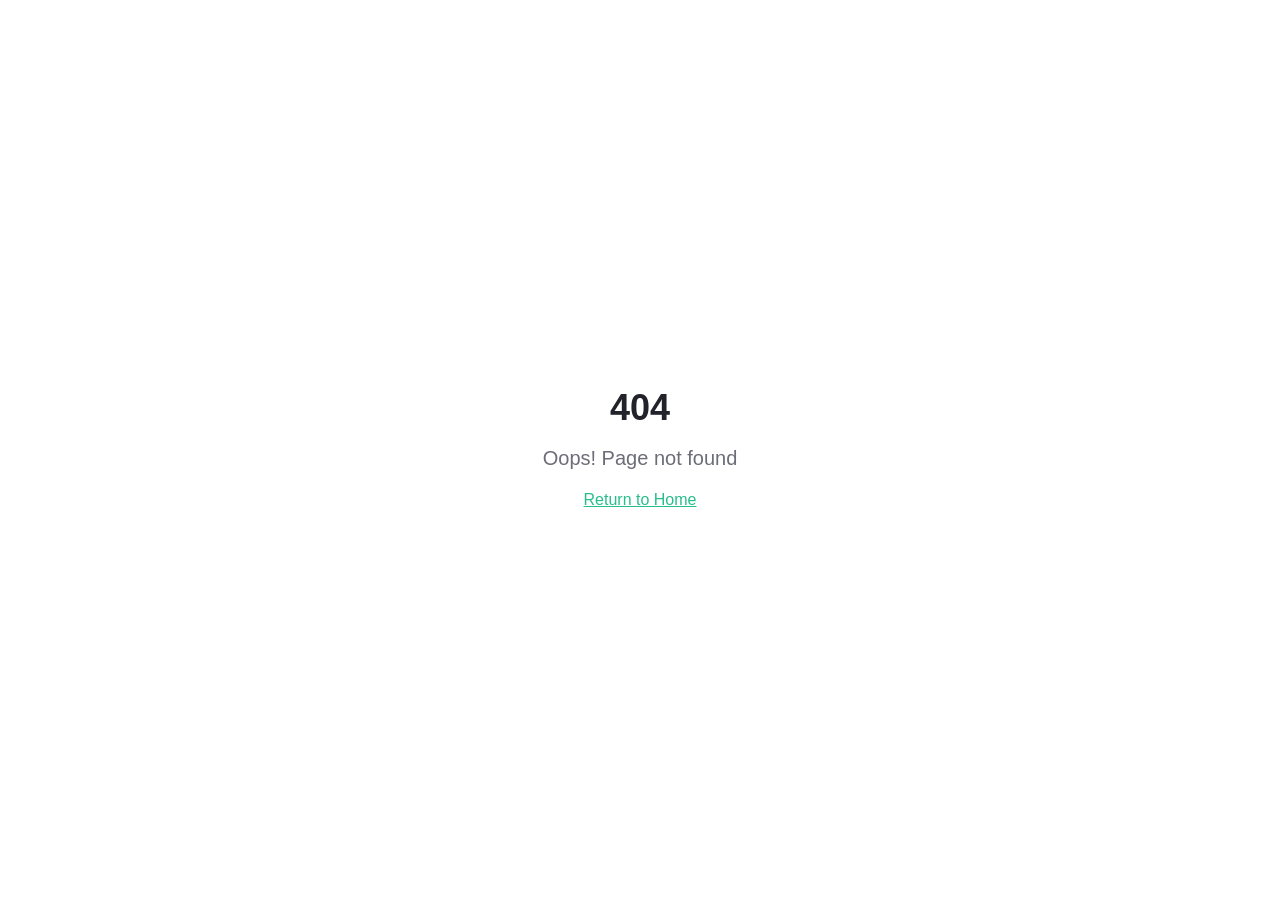
<file: index.html>
<!doctype html>
<html lang="en">
  <head>
    <meta charset="UTF-8" />
    <meta name="viewport" content="width=device-width, initial-scale=1.0" />
    <link rel="icon" type="image/svg+xml" href="/favicon.svg" />
  <title>Finick – Learn, Discuss, Get Rich</title>
  <meta name="description" content="Finick helps new and experienced investors learn, discuss, and level up their finances with gamified lessons and real-time insights." />
  <meta name="author" content="Finick" />

  <meta property="og:title" content="Finick – Learn, Discuss, Get Rich" />
  <meta property="og:description" content="Get finick with your future through community discussions, gamified lessons, and market alerts." />
    <meta property="og:type" content="website" />

    <!-- Start Single Page Apps for GitHub Pages -->
    <script type="text/javascript">
      // Single Page Apps for GitHub Pages
      // https://github.com/rafgraph/spa-github-pages
      // This script checks to see if a redirect is present in the query string,
      // converts it back into the correct url and adds it to the browser's history using window.history.replaceState(...),
      // which won't cause the browser to attempt to load the new url.
      // When the single page app is loaded further down in this file,
      // the correct url will be waiting in the browser's history for
      // the single page app to route accordingly.
      (function(l) {
        if (l.search[1] === '/' ) {
          var decoded = l.search.slice(1).split('&').map(function(s) { 
            return s.replace(/~and~/g, '&')
          }).join('?');
          window.history.replaceState(null, null,
              l.pathname.slice(0, -1) + decoded + l.hash
          );
        }
      }(window.location))
    </script>
    <!-- End Single Page Apps for GitHub Pages -->
    <script type="module" crossorigin src="/assets/index-CHz0gCUn.js"></script>
    <link rel="stylesheet" crossorigin href="/assets/index-BuQroFoJ.css">
  </head>

  <body>
    <div id="root"></div>
  </body>
</html>
</file>
<file: assets/index-BuQroFoJ.css>
*,:before,:after{--tw-border-spacing-x: 0;--tw-border-spacing-y: 0;--tw-translate-x: 0;--tw-translate-y: 0;--tw-rotate: 0;--tw-skew-x: 0;--tw-skew-y: 0;--tw-scale-x: 1;--tw-scale-y: 1;--tw-pan-x: ;--tw-pan-y: ;--tw-pinch-zoom: ;--tw-scroll-snap-strictness: proximity;--tw-gradient-from-position: ;--tw-gradient-via-position: ;--tw-gradient-to-position: ;--tw-ordinal: ;--tw-slashed-zero: ;--tw-numeric-figure: ;--tw-numeric-spacing: ;--tw-numeric-fraction: ;--tw-ring-inset: ;--tw-ring-offset-width: 0px;--tw-ring-offset-color: #fff;--tw-ring-color: rgb(59 130 246 / .5);--tw-ring-offset-shadow: 0 0 #0000;--tw-ring-shadow: 0 0 #0000;--tw-shadow: 0 0 #0000;--tw-shadow-colored: 0 0 #0000;--tw-blur: ;--tw-brightness: ;--tw-contrast: ;--tw-grayscale: ;--tw-hue-rotate: ;--tw-invert: ;--tw-saturate: ;--tw-sepia: ;--tw-drop-shadow: ;--tw-backdrop-blur: ;--tw-backdrop-brightness: ;--tw-backdrop-contrast: ;--tw-backdrop-grayscale: ;--tw-backdrop-hue-rotate: ;--tw-backdrop-invert: ;--tw-backdrop-opacity: ;--tw-backdrop-saturate: ;--tw-backdrop-sepia: ;--tw-contain-size: ;--tw-contain-layout: ;--tw-contain-paint: ;--tw-contain-style: }::backdrop{--tw-border-spacing-x: 0;--tw-border-spacing-y: 0;--tw-translate-x: 0;--tw-translate-y: 0;--tw-rotate: 0;--tw-skew-x: 0;--tw-skew-y: 0;--tw-scale-x: 1;--tw-scale-y: 1;--tw-pan-x: ;--tw-pan-y: ;--tw-pinch-zoom: ;--tw-scroll-snap-strictness: proximity;--tw-gradient-from-position: ;--tw-gradient-via-position: ;--tw-gradient-to-position: ;--tw-ordinal: ;--tw-slashed-zero: ;--tw-numeric-figure: ;--tw-numeric-spacing: ;--tw-numeric-fraction: ;--tw-ring-inset: ;--tw-ring-offset-width: 0px;--tw-ring-offset-color: #fff;--tw-ring-color: rgb(59 130 246 / .5);--tw-ring-offset-shadow: 0 0 #0000;--tw-ring-shadow: 0 0 #0000;--tw-shadow: 0 0 #0000;--tw-shadow-colored: 0 0 #0000;--tw-blur: ;--tw-brightness: ;--tw-contrast: ;--tw-grayscale: ;--tw-hue-rotate: ;--tw-invert: ;--tw-saturate: ;--tw-sepia: ;--tw-drop-shadow: ;--tw-backdrop-blur: ;--tw-backdrop-brightness: ;--tw-backdrop-contrast: ;--tw-backdrop-grayscale: ;--tw-backdrop-hue-rotate: ;--tw-backdrop-invert: ;--tw-backdrop-opacity: ;--tw-backdrop-saturate: ;--tw-backdrop-sepia: ;--tw-contain-size: ;--tw-contain-layout: ;--tw-contain-paint: ;--tw-contain-style: }*,:before,:after{box-sizing:border-box;border-width:0;border-style:solid;border-color:#e5e7eb}:before,:after{--tw-content: ""}html,:host{line-height:1.5;-webkit-text-size-adjust:100%;-moz-tab-size:4;-o-tab-size:4;tab-size:4;font-family:ui-sans-serif,system-ui,sans-serif,"Apple Color Emoji","Segoe UI Emoji",Segoe UI Symbol,"Noto Color Emoji";font-feature-settings:normal;font-variation-settings:normal;-webkit-tap-highlight-color:transparent}body{margin:0;line-height:inherit}hr{height:0;color:inherit;border-top-width:1px}abbr:where([title]){-webkit-text-decoration:underline dotted;text-decoration:underline dotted}h1,h2,h3,h4,h5,h6{font-size:inherit;font-weight:inherit}a{color:inherit;text-decoration:inherit}b,strong{font-weight:bolder}code,kbd,samp,pre{font-family:ui-monospace,SFMono-Regular,Menlo,Monaco,Consolas,Liberation Mono,Courier New,monospace;font-feature-settings:normal;font-variation-settings:normal;font-size:1em}small{font-size:80%}sub,sup{font-size:75%;line-height:0;position:relative;vertical-align:baseline}sub{bottom:-.25em}sup{top:-.5em}table{text-indent:0;border-color:inherit;border-collapse:collapse}button,input,optgroup,select,textarea{font-family:inherit;font-feature-settings:inherit;font-variation-settings:inherit;font-size:100%;font-weight:inherit;line-height:inherit;letter-spacing:inherit;color:inherit;margin:0;padding:0}button,select{text-transform:none}button,input:where([type=button]),input:where([type=reset]),input:where([type=submit]){-webkit-appearance:button;background-color:transparent;background-image:none}:-moz-focusring{outline:auto}:-moz-ui-invalid{box-shadow:none}progress{vertical-align:baseline}::-webkit-inner-spin-button,::-webkit-outer-spin-button{height:auto}[type=search]{-webkit-appearance:textfield;outline-offset:-2px}::-webkit-search-decoration{-webkit-appearance:none}::-webkit-file-upload-button{-webkit-appearance:button;font:inherit}summary{display:list-item}blockquote,dl,dd,h1,h2,h3,h4,h5,h6,hr,figure,p,pre{margin:0}fieldset{margin:0;padding:0}legend{padding:0}ol,ul,menu{list-style:none;margin:0;padding:0}dialog{padding:0}textarea{resize:vertical}input::-moz-placeholder,textarea::-moz-placeholder{opacity:1;color:#9ca3af}input::placeholder,textarea::placeholder{opacity:1;color:#9ca3af}button,[role=button]{cursor:pointer}:disabled{cursor:default}img,svg,video,canvas,audio,iframe,embed,object{display:block;vertical-align:middle}img,video{max-width:100%;height:auto}[hidden]:where(:not([hidden=until-found])){display:none}:root{--background: 0 0% 100%;--foreground: 240 10% 15%;--card: 0 0% 99%;--card-foreground: 240 10% 15%;--popover: 0 0% 99%;--popover-foreground: 240 10% 15%;--primary: 160 65% 45%;--primary-foreground: 0 0% 100%;--primary-glow: 165 70% 55%;--secondary: 160 50% 85%;--secondary-foreground: 160 65% 20%;--muted: 160 30% 92%;--muted-foreground: 240 5% 45%;--accent: 165 70% 55%;--accent-foreground: 0 0% 100%;--accent-mint: 160 65% 45%;--accent-teal: 170 75% 50%;--accent-seafoam: 155 70% 60%;--accent-cyan: 185 80% 55%;--accent-blue: 200 80% 60%;--success: 142 60% 45%;--success-foreground: 0 0% 100%;--danger: 0 75% 60%;--danger-foreground: 0 0% 100%;--warning: 45 100% 60%;--warning-foreground: 25 25% 15%;--bullish: 142 60% 45%;--bearish: 0 75% 60%;--neutral: 45 100% 60%;--destructive: 0 75% 60%;--destructive-foreground: 0 0% 100%;--border: 240 5% 88%;--input: 240 5% 88%;--ring: 160 65% 45%;--gradient-sunset: linear-gradient(135deg, hsl(160, 65%, 45%), hsl(165, 70%, 55%), hsl(170, 75%, 50%));--gradient-warm: linear-gradient(135deg, hsl(160, 50%, 85%), hsl(165, 50%, 90%));--gradient-coral: linear-gradient(135deg, hsl(160, 65%, 45%), hsl(170, 75%, 50%));--gradient-primary: linear-gradient(135deg, hsl(160, 65%, 45%), hsl(165, 70%, 55%));--gradient-card: linear-gradient(145deg, hsl(0, 0%, 99%), hsl(160, 30%, 96%));--shadow-soft: 0 2px 8px hsla(240, 10%, 15%, .06);--shadow-medium: 0 4px 16px hsla(240, 10%, 15%, .08);--shadow-strong: 0 8px 32px hsla(240, 10%, 15%, .12);--shadow-glow: 0 0 24px hsla(160, 65%, 45%, .25);--shadow-card: 0 2px 12px hsla(240, 10%, 15%, .06);--radius: 16px}.dark{--background: 240 10% 3.9%;--foreground: 0 0% 98%;--card: 240 10% 6%;--card-foreground: 0 0% 98%;--popover: 240 10% 6%;--popover-foreground: 0 0% 98%;--primary: 160 65% 55%;--primary-foreground: 0 0% 98%;--primary-glow: 165 70% 65%;--secondary: 240 4% 16%;--secondary-foreground: 0 0% 98%;--muted: 240 6% 10%;--muted-foreground: 240 5% 65%;--accent: 240 5% 15%;--accent-foreground: 0 0% 98%;--accent-mint: 160 65% 55%;--accent-teal: 170 75% 60%;--accent-seafoam: 155 70% 65%;--accent-cyan: 185 80% 60%;--destructive: 0 75% 60%;--destructive-foreground: 0 0% 98%;--border: 240 6% 20%;--input: 240 6% 20%;--ring: 160 65% 55%;--gradient-sunset: linear-gradient(135deg, hsl(160, 65%, 45%), hsl(165, 70%, 50%), hsl(170, 75%, 45%));--gradient-warm: linear-gradient(135deg, hsl(240, 10%, 8%), hsl(240, 10%, 12%));--gradient-coral: linear-gradient(135deg, hsl(160, 65%, 35%), hsl(170, 75%, 40%));--gradient-primary: linear-gradient(135deg, hsl(160, 65%, 45%), hsl(165, 70%, 50%));--gradient-card: linear-gradient(145deg, hsl(240, 10%, 6%), hsl(240, 10%, 8%));--shadow-soft: 0 2px 8px hsla(0, 0%, 0%, .3);--shadow-medium: 0 4px 16px hsla(0, 0%, 0%, .4);--shadow-strong: 0 8px 32px hsla(0, 0%, 0%, .5);--shadow-glow: 0 0 24px hsla(160, 65%, 55%, .3);--shadow-card: 0 2px 12px hsla(0, 0%, 0%, .4)}*{border-color:hsl(var(--border))}body{background-color:hsl(var(--background));font-family:ui-sans-serif,system-ui,sans-serif,"Apple Color Emoji","Segoe UI Emoji",Segoe UI Symbol,"Noto Color Emoji";color:hsl(var(--foreground));-webkit-font-smoothing:antialiased;-moz-osx-font-smoothing:grayscale;font-family:-apple-system,BlinkMacSystemFont,Segoe UI,Roboto,sans-serif;transition:background-color .3s ease,color .3s ease}::-webkit-scrollbar{width:8px}::-webkit-scrollbar-track{background-color:hsl(var(--muted) / .3)}::-webkit-scrollbar-thumb{border-radius:9999px;background-color:hsl(var(--muted-foreground) / .3)}::-webkit-scrollbar-thumb:hover{background-color:hsl(var(--muted-foreground) / .5)}.container{width:100%;margin-right:auto;margin-left:auto;padding-right:2rem;padding-left:2rem}@media (min-width: 1400px){.container{max-width:1400px}}.card-glass{border-width:1px;border-color:hsl(var(--border) / .5);background-color:hsl(var(--card) / .8);--tw-shadow-color: hsl(var(--card));--tw-shadow: var(--tw-shadow-colored);--tw-backdrop-blur: blur(4px);-webkit-backdrop-filter:var(--tw-backdrop-blur) var(--tw-backdrop-brightness) var(--tw-backdrop-contrast) var(--tw-backdrop-grayscale) var(--tw-backdrop-hue-rotate) var(--tw-backdrop-invert) var(--tw-backdrop-opacity) var(--tw-backdrop-saturate) var(--tw-backdrop-sepia);backdrop-filter:var(--tw-backdrop-blur) var(--tw-backdrop-brightness) var(--tw-backdrop-contrast) var(--tw-backdrop-grayscale) var(--tw-backdrop-hue-rotate) var(--tw-backdrop-invert) var(--tw-backdrop-opacity) var(--tw-backdrop-saturate) var(--tw-backdrop-sepia);box-shadow:var(--shadow-card)}.button-glow{transition-property:box-shadow;transition-timing-function:cubic-bezier(.4,0,.2,1);transition-duration:.3s;animation-duration:.3s;box-shadow:var(--shadow-glow)}.button-glow:hover{box-shadow:var(--shadow-strong)}.sr-only{position:absolute;width:1px;height:1px;padding:0;margin:-1px;overflow:hidden;clip:rect(0,0,0,0);white-space:nowrap;border-width:0}.pointer-events-none{pointer-events:none}.pointer-events-auto{pointer-events:auto}.visible{visibility:visible}.invisible{visibility:hidden}.static{position:static}.fixed{position:fixed}.absolute{position:absolute}.relative{position:relative}.sticky{position:sticky}.inset-0{top:0;right:0;bottom:0;left:0}.inset-x-0{left:0;right:0}.inset-y-0{top:0;bottom:0}.-bottom-12{bottom:-3rem}.-left-10{left:-2.5rem}.-left-12{left:-3rem}.-left-20{left:-5rem}.-left-24{left:-6rem}.-left-8{left:-2rem}.-right-1{right:-.25rem}.-right-10{right:-2.5rem}.-right-12{right:-3rem}.-right-20{right:-5rem}.-top-1{top:-.25rem}.-top-10{top:-2.5rem}.-top-12{top:-3rem}.-top-24{top:-6rem}.bottom-0{bottom:0}.bottom-10{bottom:2.5rem}.bottom-20{bottom:5rem}.bottom-4{bottom:1rem}.left-0{left:0}.left-1{left:.25rem}.left-1\/2{left:50%}.left-2{left:.5rem}.left-3{left:.75rem}.left-4{left:1rem}.left-\[50\%\]{left:50%}.right-0{right:0}.right-1{right:.25rem}.right-10{right:2.5rem}.right-2{right:.5rem}.right-3{right:.75rem}.right-4{right:1rem}.right-6{right:1.5rem}.top-0{top:0}.top-1{top:.25rem}.top-1\.5{top:.375rem}.top-1\/2{top:50%}.top-1\/3{top:33.333333%}.top-1\/4{top:25%}.top-16{top:4rem}.top-2{top:.5rem}.top-2\.5{top:.625rem}.top-3{top:.75rem}.top-3\.5{top:.875rem}.top-4{top:1rem}.top-\[1px\]{top:1px}.top-\[50\%\]{top:50%}.top-\[60\%\]{top:60%}.top-full{top:100%}.z-10{z-index:10}.z-20{z-index:20}.z-50{z-index:50}.z-\[100\]{z-index:100}.z-\[1\]{z-index:1}.-mx-1{margin-left:-.25rem;margin-right:-.25rem}.mx-2{margin-left:.5rem;margin-right:.5rem}.mx-3\.5{margin-left:.875rem;margin-right:.875rem}.mx-4{margin-left:1rem;margin-right:1rem}.mx-auto{margin-left:auto;margin-right:auto}.my-0\.5{margin-top:.125rem;margin-bottom:.125rem}.my-1{margin-top:.25rem;margin-bottom:.25rem}.my-4{margin-top:1rem;margin-bottom:1rem}.my-6{margin-top:1.5rem;margin-bottom:1.5rem}.-ml-4{margin-left:-1rem}.-mt-2{margin-top:-.5rem}.-mt-4{margin-top:-1rem}.mb-1{margin-bottom:.25rem}.mb-2{margin-bottom:.5rem}.mb-3{margin-bottom:.75rem}.mb-4{margin-bottom:1rem}.mb-6{margin-bottom:1.5rem}.mb-8{margin-bottom:2rem}.ml-1{margin-left:.25rem}.ml-2{margin-left:.5rem}.ml-4{margin-left:1rem}.ml-8{margin-left:2rem}.ml-auto{margin-left:auto}.mr-1{margin-right:.25rem}.mr-2{margin-right:.5rem}.mr-3{margin-right:.75rem}.mr-8{margin-right:2rem}.mt-0\.5{margin-top:.125rem}.mt-1{margin-top:.25rem}.mt-1\.5{margin-top:.375rem}.mt-2{margin-top:.5rem}.mt-24{margin-top:6rem}.mt-3{margin-top:.75rem}.mt-4{margin-top:1rem}.mt-5{margin-top:1.25rem}.mt-6{margin-top:1.5rem}.mt-8{margin-top:2rem}.mt-auto{margin-top:auto}.line-clamp-1{overflow:hidden;display:-webkit-box;-webkit-box-orient:vertical;-webkit-line-clamp:1}.line-clamp-2{overflow:hidden;display:-webkit-box;-webkit-box-orient:vertical;-webkit-line-clamp:2}.line-clamp-3{overflow:hidden;display:-webkit-box;-webkit-box-orient:vertical;-webkit-line-clamp:3}.block{display:block}.flex{display:flex}.inline-flex{display:inline-flex}.table{display:table}.grid{display:grid}.hidden{display:none}.aspect-square{aspect-ratio:1 / 1}.aspect-video{aspect-ratio:16 / 9}.size-4{width:1rem;height:1rem}.h-1{height:.25rem}.h-1\.5{height:.375rem}.h-10{height:2.5rem}.h-11{height:2.75rem}.h-12{height:3rem}.h-14{height:3.5rem}.h-16{height:4rem}.h-2{height:.5rem}.h-2\.5{height:.625rem}.h-20{height:5rem}.h-3{height:.75rem}.h-3\.5{height:.875rem}.h-32{height:8rem}.h-4{height:1rem}.h-40{height:10rem}.h-48{height:12rem}.h-5{height:1.25rem}.h-6{height:1.5rem}.h-64{height:16rem}.h-7{height:1.75rem}.h-72{height:18rem}.h-8{height:2rem}.h-9{height:2.25rem}.h-96{height:24rem}.h-\[1px\]{height:1px}.h-\[300px\]{height:300px}.h-\[65vh\]{height:65vh}.h-\[calc\(100vh-16rem\)\]{height:calc(100vh - 16rem)}.h-\[var\(--radix-navigation-menu-viewport-height\)\]{height:var(--radix-navigation-menu-viewport-height)}.h-\[var\(--radix-select-trigger-height\)\]{height:var(--radix-select-trigger-height)}.h-auto{height:auto}.h-full{height:100%}.h-px{height:1px}.h-screen{height:100vh}.h-svh{height:100svh}.max-h-48{max-height:12rem}.max-h-64{max-height:16rem}.max-h-96{max-height:24rem}.max-h-\[300px\]{max-height:300px}.max-h-\[65vh\]{max-height:65vh}.max-h-\[90vh\]{max-height:90vh}.max-h-screen{max-height:100vh}.min-h-0{min-height:0px}.min-h-\[2\.5rem\]{min-height:2.5rem}.min-h-\[300px\]{min-height:300px}.min-h-\[80px\]{min-height:80px}.min-h-screen{min-height:100vh}.min-h-svh{min-height:100svh}.w-0{width:0px}.w-1{width:.25rem}.w-1\/2{width:50%}.w-1\/3{width:33.333333%}.w-1\/4{width:25%}.w-10{width:2.5rem}.w-11{width:2.75rem}.w-12{width:3rem}.w-14{width:3.5rem}.w-16{width:4rem}.w-2{width:.5rem}.w-2\.5{width:.625rem}.w-2\/3{width:66.666667%}.w-20{width:5rem}.w-3{width:.75rem}.w-3\.5{width:.875rem}.w-3\/4{width:75%}.w-32{width:8rem}.w-36{width:9rem}.w-4{width:1rem}.w-40{width:10rem}.w-5{width:1.25rem}.w-6{width:1.5rem}.w-64{width:16rem}.w-7{width:1.75rem}.w-72{width:18rem}.w-8{width:2rem}.w-80{width:20rem}.w-9{width:2.25rem}.w-96{width:24rem}.w-\[--sidebar-width\]{width:var(--sidebar-width)}.w-\[100px\]{width:100px}.w-\[140px\]{width:140px}.w-\[1px\]{width:1px}.w-\[70\%\]{width:70%}.w-\[92\%\]{width:92%}.w-auto{width:auto}.w-fit{width:-moz-fit-content;width:fit-content}.w-full{width:100%}.w-max{width:-moz-max-content;width:max-content}.w-px{width:1px}.min-w-0{min-width:0px}.min-w-32{min-width:8rem}.min-w-5{min-width:1.25rem}.min-w-\[12rem\]{min-width:12rem}.min-w-\[8rem\]{min-width:8rem}.min-w-\[var\(--radix-select-trigger-width\)\]{min-width:var(--radix-select-trigger-width)}.max-w-2xl{max-width:42rem}.max-w-32{max-width:8rem}.max-w-3xl{max-width:48rem}.max-w-4xl{max-width:56rem}.max-w-6xl{max-width:72rem}.max-w-\[--skeleton-width\]{max-width:var(--skeleton-width)}.max-w-\[80\%\]{max-width:80%}.max-w-lg{max-width:32rem}.max-w-max{max-width:-moz-max-content;max-width:max-content}.max-w-md{max-width:28rem}.max-w-none{max-width:none}.max-w-xl{max-width:36rem}.flex-1{flex:1 1 0%}.flex-shrink-0,.shrink-0{flex-shrink:0}.grow{flex-grow:1}.grow-0{flex-grow:0}.basis-full{flex-basis:100%}.caption-bottom{caption-side:bottom}.border-collapse{border-collapse:collapse}.-translate-x-1\/2{--tw-translate-x: -50%;transform:translate(var(--tw-translate-x),var(--tw-translate-y)) rotate(var(--tw-rotate)) skew(var(--tw-skew-x)) skewY(var(--tw-skew-y)) scaleX(var(--tw-scale-x)) scaleY(var(--tw-scale-y))}.-translate-x-px{--tw-translate-x: -1px;transform:translate(var(--tw-translate-x),var(--tw-translate-y)) rotate(var(--tw-rotate)) skew(var(--tw-skew-x)) skewY(var(--tw-skew-y)) scaleX(var(--tw-scale-x)) scaleY(var(--tw-scale-y))}.-translate-y-1\/2{--tw-translate-y: -50%;transform:translate(var(--tw-translate-x),var(--tw-translate-y)) rotate(var(--tw-rotate)) skew(var(--tw-skew-x)) skewY(var(--tw-skew-y)) scaleX(var(--tw-scale-x)) scaleY(var(--tw-scale-y))}.translate-x-\[-50\%\]{--tw-translate-x: -50%;transform:translate(var(--tw-translate-x),var(--tw-translate-y)) rotate(var(--tw-rotate)) skew(var(--tw-skew-x)) skewY(var(--tw-skew-y)) scaleX(var(--tw-scale-x)) scaleY(var(--tw-scale-y))}.translate-x-px{--tw-translate-x: 1px;transform:translate(var(--tw-translate-x),var(--tw-translate-y)) rotate(var(--tw-rotate)) skew(var(--tw-skew-x)) skewY(var(--tw-skew-y)) scaleX(var(--tw-scale-x)) scaleY(var(--tw-scale-y))}.translate-y-\[-50\%\]{--tw-translate-y: -50%;transform:translate(var(--tw-translate-x),var(--tw-translate-y)) rotate(var(--tw-rotate)) skew(var(--tw-skew-x)) skewY(var(--tw-skew-y)) scaleX(var(--tw-scale-x)) scaleY(var(--tw-scale-y))}.rotate-45{--tw-rotate: 45deg;transform:translate(var(--tw-translate-x),var(--tw-translate-y)) rotate(var(--tw-rotate)) skew(var(--tw-skew-x)) skewY(var(--tw-skew-y)) scaleX(var(--tw-scale-x)) scaleY(var(--tw-scale-y))}.rotate-90{--tw-rotate: 90deg;transform:translate(var(--tw-translate-x),var(--tw-translate-y)) rotate(var(--tw-rotate)) skew(var(--tw-skew-x)) skewY(var(--tw-skew-y)) scaleX(var(--tw-scale-x)) scaleY(var(--tw-scale-y))}.scale-110{--tw-scale-x: 1.1;--tw-scale-y: 1.1;transform:translate(var(--tw-translate-x),var(--tw-translate-y)) rotate(var(--tw-rotate)) skew(var(--tw-skew-x)) skewY(var(--tw-skew-y)) scaleX(var(--tw-scale-x)) scaleY(var(--tw-scale-y))}.transform{transform:translate(var(--tw-translate-x),var(--tw-translate-y)) rotate(var(--tw-rotate)) skew(var(--tw-skew-x)) skewY(var(--tw-skew-y)) scaleX(var(--tw-scale-x)) scaleY(var(--tw-scale-y))}@keyframes bounce{0%,to{transform:translateY(-25%);animation-timing-function:cubic-bezier(.8,0,1,1)}50%{transform:none;animation-timing-function:cubic-bezier(0,0,.2,1)}}.animate-bounce{animation:bounce 1s infinite}@keyframes heart-pulse{0%{transform:scale(1)}50%{transform:scale(1.3)}to{transform:scale(1)}}.animate-heart-pulse{animation:heart-pulse .6s ease-out}@keyframes like-scale{0%{transform:scale(1)}50%{transform:scale(1.1)}to{transform:scale(1)}}.animate-like-scale{animation:like-scale .3s ease-out}@keyframes pulse{50%{opacity:.5}}@keyframes slide-up{0%{transform:translateY(100%)}to{transform:translateY(0)}}.animate-slide-up{animation:slide-up .3s ease-out}@keyframes spin{to{transform:rotate(360deg)}}.animate-spin{animation:spin 1s linear infinite}.cursor-default{cursor:default}.cursor-pointer{cursor:pointer}.touch-none{touch-action:none}.select-none{-webkit-user-select:none;-moz-user-select:none;user-select:none}.resize-none{resize:none}.snap-start{scroll-snap-align:start}.list-none{list-style-type:none}.grid-cols-1{grid-template-columns:repeat(1,minmax(0,1fr))}.grid-cols-2{grid-template-columns:repeat(2,minmax(0,1fr))}.grid-cols-3{grid-template-columns:repeat(3,minmax(0,1fr))}.grid-cols-4{grid-template-columns:repeat(4,minmax(0,1fr))}.flex-row{flex-direction:row}.flex-col{flex-direction:column}.flex-col-reverse{flex-direction:column-reverse}.flex-wrap{flex-wrap:wrap}.items-start{align-items:flex-start}.items-end{align-items:flex-end}.items-center{align-items:center}.items-baseline{align-items:baseline}.items-stretch{align-items:stretch}.justify-start{justify-content:flex-start}.justify-end{justify-content:flex-end}.justify-center{justify-content:center}.justify-between{justify-content:space-between}.justify-around{justify-content:space-around}.gap-1{gap:.25rem}.gap-1\.5{gap:.375rem}.gap-2{gap:.5rem}.gap-3{gap:.75rem}.gap-4{gap:1rem}.gap-6{gap:1.5rem}.gap-8{gap:2rem}.space-x-1>:not([hidden])~:not([hidden]){--tw-space-x-reverse: 0;margin-right:calc(.25rem * var(--tw-space-x-reverse));margin-left:calc(.25rem * calc(1 - var(--tw-space-x-reverse)))}.space-x-2>:not([hidden])~:not([hidden]){--tw-space-x-reverse: 0;margin-right:calc(.5rem * var(--tw-space-x-reverse));margin-left:calc(.5rem * calc(1 - var(--tw-space-x-reverse)))}.space-x-3>:not([hidden])~:not([hidden]){--tw-space-x-reverse: 0;margin-right:calc(.75rem * var(--tw-space-x-reverse));margin-left:calc(.75rem * calc(1 - var(--tw-space-x-reverse)))}.space-x-4>:not([hidden])~:not([hidden]){--tw-space-x-reverse: 0;margin-right:calc(1rem * var(--tw-space-x-reverse));margin-left:calc(1rem * calc(1 - var(--tw-space-x-reverse)))}.space-x-6>:not([hidden])~:not([hidden]){--tw-space-x-reverse: 0;margin-right:calc(1.5rem * var(--tw-space-x-reverse));margin-left:calc(1.5rem * calc(1 - var(--tw-space-x-reverse)))}.space-y-1>:not([hidden])~:not([hidden]){--tw-space-y-reverse: 0;margin-top:calc(.25rem * calc(1 - var(--tw-space-y-reverse)));margin-bottom:calc(.25rem * var(--tw-space-y-reverse))}.space-y-1\.5>:not([hidden])~:not([hidden]){--tw-space-y-reverse: 0;margin-top:calc(.375rem * calc(1 - var(--tw-space-y-reverse)));margin-bottom:calc(.375rem * var(--tw-space-y-reverse))}.space-y-2>:not([hidden])~:not([hidden]){--tw-space-y-reverse: 0;margin-top:calc(.5rem * calc(1 - var(--tw-space-y-reverse)));margin-bottom:calc(.5rem * var(--tw-space-y-reverse))}.space-y-3>:not([hidden])~:not([hidden]){--tw-space-y-reverse: 0;margin-top:calc(.75rem * calc(1 - var(--tw-space-y-reverse)));margin-bottom:calc(.75rem * var(--tw-space-y-reverse))}.space-y-4>:not([hidden])~:not([hidden]){--tw-space-y-reverse: 0;margin-top:calc(1rem * calc(1 - var(--tw-space-y-reverse)));margin-bottom:calc(1rem * var(--tw-space-y-reverse))}.space-y-5>:not([hidden])~:not([hidden]){--tw-space-y-reverse: 0;margin-top:calc(1.25rem * calc(1 - var(--tw-space-y-reverse)));margin-bottom:calc(1.25rem * var(--tw-space-y-reverse))}.space-y-6>:not([hidden])~:not([hidden]){--tw-space-y-reverse: 0;margin-top:calc(1.5rem * calc(1 - var(--tw-space-y-reverse)));margin-bottom:calc(1.5rem * var(--tw-space-y-reverse))}.overflow-auto{overflow:auto}.overflow-hidden{overflow:hidden}.overflow-y-auto{overflow-y:auto}.overflow-x-hidden{overflow-x:hidden}.truncate{overflow:hidden;text-overflow:ellipsis;white-space:nowrap}.whitespace-normal{white-space:normal}.whitespace-nowrap{white-space:nowrap}.whitespace-pre-line{white-space:pre-line}.break-words{overflow-wrap:break-word}.break-all{word-break:break-all}.rounded{border-radius:.25rem}.rounded-2xl{border-radius:1rem}.rounded-3xl{border-radius:1.5rem}.rounded-\[2px\]{border-radius:2px}.rounded-\[inherit\]{border-radius:inherit}.rounded-full{border-radius:9999px}.rounded-lg{border-radius:var(--radius)}.rounded-md{border-radius:calc(var(--radius) - 2px)}.rounded-sm{border-radius:calc(var(--radius) - 4px)}.rounded-xl{border-radius:.75rem}.rounded-t-\[10px\]{border-top-left-radius:10px;border-top-right-radius:10px}.rounded-tl-sm{border-top-left-radius:calc(var(--radius) - 4px)}.border{border-width:1px}.border-0{border-width:0px}.border-2{border-width:2px}.border-\[1\.5px\]{border-width:1.5px}.border-y{border-top-width:1px;border-bottom-width:1px}.border-b{border-bottom-width:1px}.border-l{border-left-width:1px}.border-l-4{border-left-width:4px}.border-r{border-right-width:1px}.border-t{border-top-width:1px}.border-dashed{border-style:dashed}.border-\[--color-border\]{border-color:var(--color-border)}.border-amber-200\/50{border-color:#fde68a80}.border-amber-300\/60{border-color:#fcd34d99}.border-amber-500{--tw-border-opacity: 1;border-color:rgb(245 158 11 / var(--tw-border-opacity, 1))}.border-amber-500\/30{border-color:#f59e0b4d}.border-blue-300\/60{border-color:#93c5fd99}.border-border{border-color:hsl(var(--border))}.border-border\/20{border-color:hsl(var(--border) / .2)}.border-border\/30{border-color:hsl(var(--border) / .3)}.border-border\/40{border-color:hsl(var(--border) / .4)}.border-border\/50{border-color:hsl(var(--border) / .5)}.border-border\/60{border-color:hsl(var(--border) / .6)}.border-danger\/40{border-color:hsl(var(--danger) / .4)}.border-destructive{border-color:hsl(var(--destructive))}.border-destructive\/20{border-color:hsl(var(--destructive) / .2)}.border-destructive\/40{border-color:hsl(var(--destructive) / .4)}.border-destructive\/50{border-color:hsl(var(--destructive) / .5)}.border-emerald-300\/60{border-color:#6ee7b799}.border-emerald-500{--tw-border-opacity: 1;border-color:rgb(16 185 129 / var(--tw-border-opacity, 1))}.border-green-500\/40{border-color:#22c55e66}.border-input{border-color:hsl(var(--input))}.border-muted\/20{border-color:hsl(var(--muted) / .2)}.border-orange-200{--tw-border-opacity: 1;border-color:rgb(254 215 170 / var(--tw-border-opacity, 1))}.border-orange-500{--tw-border-opacity: 1;border-color:rgb(249 115 22 / var(--tw-border-opacity, 1))}.border-primary{border-color:hsl(var(--primary))}.border-primary\/10{border-color:hsl(var(--primary) / .1)}.border-primary\/20{border-color:hsl(var(--primary) / .2)}.border-primary\/25{border-color:hsl(var(--primary) / .25)}.border-primary\/30{border-color:hsl(var(--primary) / .3)}.border-primary\/40{border-color:hsl(var(--primary) / .4)}.border-purple-300\/60{border-color:#d8b4fe99}.border-rose-500\/40{border-color:#f43f5e66}.border-sidebar-border{border-color:hsl(var(--sidebar-border))}.border-success{border-color:hsl(var(--success))}.border-success\/40{border-color:hsl(var(--success) / .4)}.border-transparent{border-color:transparent}.border-warning\/50{border-color:hsl(var(--warning) / .5)}.border-white\/10{border-color:#ffffff1a}.border-white\/20{border-color:#fff3}.border-white\/30{border-color:#ffffff4d}.border-white\/40{border-color:#fff6}.border-l-transparent{border-left-color:transparent}.border-t-primary{border-top-color:hsl(var(--primary))}.border-t-transparent{border-top-color:transparent}.border-t-white{--tw-border-opacity: 1;border-top-color:rgb(255 255 255 / var(--tw-border-opacity, 1))}.border-t-white\/90{border-top-color:#ffffffe6}.bg-\[--color-bg\]{background-color:var(--color-bg)}.bg-accent{background-color:hsl(var(--accent))}.bg-accent\/20{background-color:hsl(var(--accent) / .2)}.bg-accent\/30{background-color:hsl(var(--accent) / .3)}.bg-accent\/50{background-color:hsl(var(--accent) / .5)}.bg-amber-100{--tw-bg-opacity: 1;background-color:rgb(254 243 199 / var(--tw-bg-opacity, 1))}.bg-amber-500\/10{background-color:#f59e0b1a}.bg-amber-600{--tw-bg-opacity: 1;background-color:rgb(217 119 6 / var(--tw-bg-opacity, 1))}.bg-background{background-color:hsl(var(--background))}.bg-background\/60{background-color:hsl(var(--background) / .6)}.bg-background\/70{background-color:hsl(var(--background) / .7)}.bg-background\/80{background-color:hsl(var(--background) / .8)}.bg-background\/95{background-color:hsl(var(--background) / .95)}.bg-black\/50{background-color:#00000080}.bg-black\/80{background-color:#000c}.bg-blue-100{--tw-bg-opacity: 1;background-color:rgb(219 234 254 / var(--tw-bg-opacity, 1))}.bg-border{background-color:hsl(var(--border))}.bg-card{background-color:hsl(var(--card))}.bg-card\/95{background-color:hsl(var(--card) / .95)}.bg-destructive{background-color:hsl(var(--destructive))}.bg-destructive\/10{background-color:hsl(var(--destructive) / .1)}.bg-destructive\/20{background-color:hsl(var(--destructive) / .2)}.bg-destructive\/5{background-color:hsl(var(--destructive) / .05)}.bg-emerald-500\/10{background-color:#10b9811a}.bg-foreground{background-color:hsl(var(--foreground))}.bg-gray-400{--tw-bg-opacity: 1;background-color:rgb(156 163 175 / var(--tw-bg-opacity, 1))}.bg-green-500\/10{background-color:#22c55e1a}.bg-muted{background-color:hsl(var(--muted))}.bg-muted\/10{background-color:hsl(var(--muted) / .1)}.bg-muted\/20{background-color:hsl(var(--muted) / .2)}.bg-muted\/30{background-color:hsl(var(--muted) / .3)}.bg-muted\/40{background-color:hsl(var(--muted) / .4)}.bg-muted\/50{background-color:hsl(var(--muted) / .5)}.bg-orange-50{--tw-bg-opacity: 1;background-color:rgb(255 247 237 / var(--tw-bg-opacity, 1))}.bg-orange-500{--tw-bg-opacity: 1;background-color:rgb(249 115 22 / var(--tw-bg-opacity, 1))}.bg-popover{background-color:hsl(var(--popover))}.bg-primary{background-color:hsl(var(--primary))}.bg-primary\/10{background-color:hsl(var(--primary) / .1)}.bg-primary\/15{background-color:hsl(var(--primary) / .15)}.bg-primary\/20{background-color:hsl(var(--primary) / .2)}.bg-primary\/5{background-color:hsl(var(--primary) / .05)}.bg-rose-500\/10{background-color:#f43f5e1a}.bg-secondary{background-color:hsl(var(--secondary))}.bg-sidebar{background-color:hsl(var(--sidebar-background))}.bg-sidebar-border{background-color:hsl(var(--sidebar-border))}.bg-success{background-color:hsl(var(--success))}.bg-success\/20{background-color:hsl(var(--success) / .2)}.bg-transparent{background-color:transparent}.bg-warning\/5{background-color:hsl(var(--warning) / .05)}.bg-white\/10{background-color:#ffffff1a}.bg-white\/20{background-color:#fff3}.bg-white\/40{background-color:#fff6}.bg-white\/5{background-color:#ffffff0d}.bg-white\/60{background-color:#fff9}.bg-white\/70{background-color:#ffffffb3}.bg-white\/80{background-color:#fffc}.bg-white\/90{background-color:#ffffffe6}.bg-yellow-500{--tw-bg-opacity: 1;background-color:rgb(234 179 8 / var(--tw-bg-opacity, 1))}.bg-\[radial-gradient\(circle_at_top\,_rgba\(56\,189\,248\,0\.18\)\,transparent\)\]{background-image:radial-gradient(circle at top,rgba(56,189,248,.18),transparent)}.bg-\[radial-gradient\(circle_at_top\,_rgba\(56\,189\,248\,0\.25\)\,transparent\)\]{background-image:radial-gradient(circle at top,rgba(56,189,248,.25),transparent)}.bg-\[radial-gradient\(circle_at_top\,_rgba\(59\,130\,246\,0\.35\)\,_rgba\(15\,23\,42\,0\)\)\]{background-image:radial-gradient(circle at top,#3b82f659,#0f172a00)}.bg-\[radial-gradient\(circle_at_top\,_var\(--primary\)\,transparent\)\]{background-image:radial-gradient(circle at top,var(--primary),transparent)}.bg-\[radial-gradient\(circle_at_top_right\,_rgba\(79\,70\,229\,0\.25\)\,_rgba\(15\,23\,42\,0\)\)\]{background-image:radial-gradient(circle at top right,#4f46e540,#0f172a00)}.bg-\[radial-gradient\(circle_at_top_right\,_var\(--primary\)\,_transparent\)\],.bg-\[radial-gradient\(circle_at_top_right\,_var\(--primary\)\,transparent\)\]{background-image:radial-gradient(circle at top right,var(--primary),transparent)}.bg-gradient-to-b{background-image:linear-gradient(to bottom,var(--tw-gradient-stops))}.bg-gradient-to-br{background-image:linear-gradient(to bottom right,var(--tw-gradient-stops))}.bg-gradient-to-r{background-image:linear-gradient(to right,var(--tw-gradient-stops))}.bg-gradient-to-tr{background-image:linear-gradient(to top right,var(--tw-gradient-stops))}.from-amber-300\/40{--tw-gradient-from: rgb(252 211 77 / .4) var(--tw-gradient-from-position);--tw-gradient-to: rgb(252 211 77 / 0) var(--tw-gradient-to-position);--tw-gradient-stops: var(--tw-gradient-from), var(--tw-gradient-to)}.from-amber-400{--tw-gradient-from: #fbbf24 var(--tw-gradient-from-position);--tw-gradient-to: rgb(251 191 36 / 0) var(--tw-gradient-to-position);--tw-gradient-stops: var(--tw-gradient-from), var(--tw-gradient-to)}.from-amber-400\/20{--tw-gradient-from: rgb(251 191 36 / .2) var(--tw-gradient-from-position);--tw-gradient-to: rgb(251 191 36 / 0) var(--tw-gradient-to-position);--tw-gradient-stops: var(--tw-gradient-from), var(--tw-gradient-to)}.from-amber-50{--tw-gradient-from: #fffbeb var(--tw-gradient-from-position);--tw-gradient-to: rgb(255 251 235 / 0) var(--tw-gradient-to-position);--tw-gradient-stops: var(--tw-gradient-from), var(--tw-gradient-to)}.from-background{--tw-gradient-from: hsl(var(--background)) var(--tw-gradient-from-position);--tw-gradient-to: hsl(var(--background) / 0) var(--tw-gradient-to-position);--tw-gradient-stops: var(--tw-gradient-from), var(--tw-gradient-to)}.from-background\/80{--tw-gradient-from: hsl(var(--background) / .8) var(--tw-gradient-from-position);--tw-gradient-to: hsl(var(--background) / 0) var(--tw-gradient-to-position);--tw-gradient-stops: var(--tw-gradient-from), var(--tw-gradient-to)}.from-background\/90{--tw-gradient-from: hsl(var(--background) / .9) var(--tw-gradient-from-position);--tw-gradient-to: hsl(var(--background) / 0) var(--tw-gradient-to-position);--tw-gradient-stops: var(--tw-gradient-from), var(--tw-gradient-to)}.from-background\/95{--tw-gradient-from: hsl(var(--background) / .95) var(--tw-gradient-from-position);--tw-gradient-to: hsl(var(--background) / 0) var(--tw-gradient-to-position);--tw-gradient-stops: var(--tw-gradient-from), var(--tw-gradient-to)}.from-blue-400{--tw-gradient-from: #60a5fa var(--tw-gradient-from-position);--tw-gradient-to: rgb(96 165 250 / 0) var(--tw-gradient-to-position);--tw-gradient-stops: var(--tw-gradient-from), var(--tw-gradient-to)}.from-card{--tw-gradient-from: hsl(var(--card)) var(--tw-gradient-from-position);--tw-gradient-to: hsl(var(--card) / 0) var(--tw-gradient-to-position);--tw-gradient-stops: var(--tw-gradient-from), var(--tw-gradient-to)}.from-emerald-400{--tw-gradient-from: #34d399 var(--tw-gradient-from-position);--tw-gradient-to: rgb(52 211 153 / 0) var(--tw-gradient-to-position);--tw-gradient-stops: var(--tw-gradient-from), var(--tw-gradient-to)}.from-emerald-500{--tw-gradient-from: #10b981 var(--tw-gradient-from-position);--tw-gradient-to: rgb(16 185 129 / 0) var(--tw-gradient-to-position);--tw-gradient-stops: var(--tw-gradient-from), var(--tw-gradient-to)}.from-green-400{--tw-gradient-from: #4ade80 var(--tw-gradient-from-position);--tw-gradient-to: rgb(74 222 128 / 0) var(--tw-gradient-to-position);--tw-gradient-stops: var(--tw-gradient-from), var(--tw-gradient-to)}.from-orange-100\/70{--tw-gradient-from: rgb(255 237 213 / .7) var(--tw-gradient-from-position);--tw-gradient-to: rgb(255 237 213 / 0) var(--tw-gradient-to-position);--tw-gradient-stops: var(--tw-gradient-from), var(--tw-gradient-to)}.from-orange-300\/30{--tw-gradient-from: rgb(253 186 116 / .3) var(--tw-gradient-from-position);--tw-gradient-to: rgb(253 186 116 / 0) var(--tw-gradient-to-position);--tw-gradient-stops: var(--tw-gradient-from), var(--tw-gradient-to)}.from-orange-400{--tw-gradient-from: #fb923c var(--tw-gradient-from-position);--tw-gradient-to: rgb(251 146 60 / 0) var(--tw-gradient-to-position);--tw-gradient-stops: var(--tw-gradient-from), var(--tw-gradient-to)}.from-orange-400\/40{--tw-gradient-from: rgb(251 146 60 / .4) var(--tw-gradient-from-position);--tw-gradient-to: rgb(251 146 60 / 0) var(--tw-gradient-to-position);--tw-gradient-stops: var(--tw-gradient-from), var(--tw-gradient-to)}.from-orange-400\/90{--tw-gradient-from: rgb(251 146 60 / .9) var(--tw-gradient-from-position);--tw-gradient-to: rgb(251 146 60 / 0) var(--tw-gradient-to-position);--tw-gradient-stops: var(--tw-gradient-from), var(--tw-gradient-to)}.from-orange-50{--tw-gradient-from: #fff7ed var(--tw-gradient-from-position);--tw-gradient-to: rgb(255 247 237 / 0) var(--tw-gradient-to-position);--tw-gradient-stops: var(--tw-gradient-from), var(--tw-gradient-to)}.from-orange-500\/20{--tw-gradient-from: rgb(249 115 22 / .2) var(--tw-gradient-from-position);--tw-gradient-to: rgb(249 115 22 / 0) var(--tw-gradient-to-position);--tw-gradient-stops: var(--tw-gradient-from), var(--tw-gradient-to)}.from-pink-400\/30{--tw-gradient-from: rgb(244 114 182 / .3) var(--tw-gradient-from-position);--tw-gradient-to: rgb(244 114 182 / 0) var(--tw-gradient-to-position);--tw-gradient-stops: var(--tw-gradient-from), var(--tw-gradient-to)}.from-pink-400\/40{--tw-gradient-from: rgb(244 114 182 / .4) var(--tw-gradient-from-position);--tw-gradient-to: rgb(244 114 182 / 0) var(--tw-gradient-to-position);--tw-gradient-stops: var(--tw-gradient-from), var(--tw-gradient-to)}.from-pink-500{--tw-gradient-from: #ec4899 var(--tw-gradient-from-position);--tw-gradient-to: rgb(236 72 153 / 0) var(--tw-gradient-to-position);--tw-gradient-stops: var(--tw-gradient-from), var(--tw-gradient-to)}.from-primary{--tw-gradient-from: hsl(var(--primary)) var(--tw-gradient-from-position);--tw-gradient-to: hsl(var(--primary) / 0) var(--tw-gradient-to-position);--tw-gradient-stops: var(--tw-gradient-from), var(--tw-gradient-to)}.from-primary\/10{--tw-gradient-from: hsl(var(--primary) / .1) var(--tw-gradient-from-position);--tw-gradient-to: hsl(var(--primary) / 0) var(--tw-gradient-to-position);--tw-gradient-stops: var(--tw-gradient-from), var(--tw-gradient-to)}.from-primary\/15{--tw-gradient-from: hsl(var(--primary) / .15) var(--tw-gradient-from-position);--tw-gradient-to: hsl(var(--primary) / 0) var(--tw-gradient-to-position);--tw-gradient-stops: var(--tw-gradient-from), var(--tw-gradient-to)}.from-primary\/20{--tw-gradient-from: hsl(var(--primary) / .2) var(--tw-gradient-from-position);--tw-gradient-to: hsl(var(--primary) / 0) var(--tw-gradient-to-position);--tw-gradient-stops: var(--tw-gradient-from), var(--tw-gradient-to)}.from-primary\/5{--tw-gradient-from: hsl(var(--primary) / .05) var(--tw-gradient-from-position);--tw-gradient-to: hsl(var(--primary) / 0) var(--tw-gradient-to-position);--tw-gradient-stops: var(--tw-gradient-from), var(--tw-gradient-to)}.from-purple-400{--tw-gradient-from: #c084fc var(--tw-gradient-from-position);--tw-gradient-to: rgb(192 132 252 / 0) var(--tw-gradient-to-position);--tw-gradient-stops: var(--tw-gradient-from), var(--tw-gradient-to)}.from-purple-400\/30{--tw-gradient-from: rgb(192 132 252 / .3) var(--tw-gradient-from-position);--tw-gradient-to: rgb(192 132 252 / 0) var(--tw-gradient-to-position);--tw-gradient-stops: var(--tw-gradient-from), var(--tw-gradient-to)}.from-purple-400\/40{--tw-gradient-from: rgb(192 132 252 / .4) var(--tw-gradient-from-position);--tw-gradient-to: rgb(192 132 252 / 0) var(--tw-gradient-to-position);--tw-gradient-stops: var(--tw-gradient-from), var(--tw-gradient-to)}.from-rose-50{--tw-gradient-from: #fff1f2 var(--tw-gradient-from-position);--tw-gradient-to: rgb(255 241 242 / 0) var(--tw-gradient-to-position);--tw-gradient-stops: var(--tw-gradient-from), var(--tw-gradient-to)}.from-transparent{--tw-gradient-from: transparent var(--tw-gradient-from-position);--tw-gradient-to: rgb(0 0 0 / 0) var(--tw-gradient-to-position);--tw-gradient-stops: var(--tw-gradient-from), var(--tw-gradient-to)}.from-white\/50{--tw-gradient-from: rgb(255 255 255 / .5) var(--tw-gradient-from-position);--tw-gradient-to: rgb(255 255 255 / 0) var(--tw-gradient-to-position);--tw-gradient-stops: var(--tw-gradient-from), var(--tw-gradient-to)}.from-white\/60{--tw-gradient-from: rgb(255 255 255 / .6) var(--tw-gradient-from-position);--tw-gradient-to: rgb(255 255 255 / 0) var(--tw-gradient-to-position);--tw-gradient-stops: var(--tw-gradient-from), var(--tw-gradient-to)}.via-amber-300\/10{--tw-gradient-to: rgb(252 211 77 / 0) var(--tw-gradient-to-position);--tw-gradient-stops: var(--tw-gradient-from), rgb(252 211 77 / .1) var(--tw-gradient-via-position), var(--tw-gradient-to)}.via-amber-50{--tw-gradient-to: rgb(255 251 235 / 0) var(--tw-gradient-to-position);--tw-gradient-stops: var(--tw-gradient-from), #fffbeb var(--tw-gradient-via-position), var(--tw-gradient-to)}.via-background{--tw-gradient-to: hsl(var(--background) / 0) var(--tw-gradient-to-position);--tw-gradient-stops: var(--tw-gradient-from), hsl(var(--background)) var(--tw-gradient-via-position), var(--tw-gradient-to)}.via-background\/70{--tw-gradient-to: hsl(var(--background) / 0) var(--tw-gradient-to-position);--tw-gradient-stops: var(--tw-gradient-from), hsl(var(--background) / .7) var(--tw-gradient-via-position), var(--tw-gradient-to)}.via-background\/80{--tw-gradient-to: hsl(var(--background) / 0) var(--tw-gradient-to-position);--tw-gradient-stops: var(--tw-gradient-from), hsl(var(--background) / .8) var(--tw-gradient-via-position), var(--tw-gradient-to)}.via-card{--tw-gradient-to: hsl(var(--card) / 0) var(--tw-gradient-to-position);--tw-gradient-stops: var(--tw-gradient-from), hsl(var(--card)) var(--tw-gradient-via-position), var(--tw-gradient-to)}.via-orange-300\/20{--tw-gradient-to: rgb(253 186 116 / 0) var(--tw-gradient-to-position);--tw-gradient-stops: var(--tw-gradient-from), rgb(253 186 116 / .2) var(--tw-gradient-via-position), var(--tw-gradient-to)}.via-orange-300\/30{--tw-gradient-to: rgb(253 186 116 / 0) var(--tw-gradient-to-position);--tw-gradient-stops: var(--tw-gradient-from), rgb(253 186 116 / .3) var(--tw-gradient-via-position), var(--tw-gradient-to)}.via-orange-400{--tw-gradient-to: rgb(251 146 60 / 0) var(--tw-gradient-to-position);--tw-gradient-stops: var(--tw-gradient-from), #fb923c var(--tw-gradient-via-position), var(--tw-gradient-to)}.via-orange-400\/30{--tw-gradient-to: rgb(251 146 60 / 0) var(--tw-gradient-to-position);--tw-gradient-stops: var(--tw-gradient-from), rgb(251 146 60 / .3) var(--tw-gradient-via-position), var(--tw-gradient-to)}.via-orange-50{--tw-gradient-to: rgb(255 247 237 / 0) var(--tw-gradient-to-position);--tw-gradient-stops: var(--tw-gradient-from), #fff7ed var(--tw-gradient-via-position), var(--tw-gradient-to)}.via-pink-300\/20{--tw-gradient-to: rgb(249 168 212 / 0) var(--tw-gradient-to-position);--tw-gradient-stops: var(--tw-gradient-from), rgb(249 168 212 / .2) var(--tw-gradient-via-position), var(--tw-gradient-to)}.via-pink-300\/30{--tw-gradient-to: rgb(249 168 212 / 0) var(--tw-gradient-to-position);--tw-gradient-stops: var(--tw-gradient-from), rgb(249 168 212 / .3) var(--tw-gradient-via-position), var(--tw-gradient-to)}.via-pink-500{--tw-gradient-to: rgb(236 72 153 / 0) var(--tw-gradient-to-position);--tw-gradient-stops: var(--tw-gradient-from), #ec4899 var(--tw-gradient-via-position), var(--tw-gradient-to)}.via-pink-500\/90{--tw-gradient-to: rgb(236 72 153 / 0) var(--tw-gradient-to-position);--tw-gradient-stops: var(--tw-gradient-from), rgb(236 72 153 / .9) var(--tw-gradient-via-position), var(--tw-gradient-to)}.via-primary{--tw-gradient-to: hsl(var(--primary) / 0) var(--tw-gradient-to-position);--tw-gradient-stops: var(--tw-gradient-from), hsl(var(--primary)) var(--tw-gradient-via-position), var(--tw-gradient-to)}.via-primary\/30{--tw-gradient-to: hsl(var(--primary) / 0) var(--tw-gradient-to-position);--tw-gradient-stops: var(--tw-gradient-from), hsl(var(--primary) / .3) var(--tw-gradient-via-position), var(--tw-gradient-to)}.via-primary\/40{--tw-gradient-to: hsl(var(--primary) / 0) var(--tw-gradient-to-position);--tw-gradient-stops: var(--tw-gradient-from), hsl(var(--primary) / .4) var(--tw-gradient-via-position), var(--tw-gradient-to)}.via-primary\/5{--tw-gradient-to: hsl(var(--primary) / 0) var(--tw-gradient-to-position);--tw-gradient-stops: var(--tw-gradient-from), hsl(var(--primary) / .05) var(--tw-gradient-via-position), var(--tw-gradient-to)}.via-rose-50{--tw-gradient-to: rgb(255 241 242 / 0) var(--tw-gradient-to-position);--tw-gradient-stops: var(--tw-gradient-from), #fff1f2 var(--tw-gradient-via-position), var(--tw-gradient-to)}.via-teal-500{--tw-gradient-to: rgb(20 184 166 / 0) var(--tw-gradient-to-position);--tw-gradient-stops: var(--tw-gradient-from), #14b8a6 var(--tw-gradient-via-position), var(--tw-gradient-to)}.via-white\/40{--tw-gradient-to: rgb(255 255 255 / 0) var(--tw-gradient-to-position);--tw-gradient-stops: var(--tw-gradient-from), rgb(255 255 255 / .4) var(--tw-gradient-via-position), var(--tw-gradient-to)}.via-white\/50{--tw-gradient-to: rgb(255 255 255 / 0) var(--tw-gradient-to-position);--tw-gradient-stops: var(--tw-gradient-from), rgb(255 255 255 / .5) var(--tw-gradient-via-position), var(--tw-gradient-to)}.to-accent\/5{--tw-gradient-to: hsl(var(--accent) / .05) var(--tw-gradient-to-position)}.to-amber-200\/20{--tw-gradient-to: rgb(253 230 138 / .2) var(--tw-gradient-to-position)}.to-amber-300{--tw-gradient-to: #fcd34d var(--tw-gradient-to-position)}.to-background{--tw-gradient-to: hsl(var(--background)) var(--tw-gradient-to-position)}.to-background\/40{--tw-gradient-to: hsl(var(--background) / .4) var(--tw-gradient-to-position)}.to-background\/60{--tw-gradient-to: hsl(var(--background) / .6) var(--tw-gradient-to-position)}.to-background\/70{--tw-gradient-to: hsl(var(--background) / .7) var(--tw-gradient-to-position)}.to-background\/80{--tw-gradient-to: hsl(var(--background) / .8) var(--tw-gradient-to-position)}.to-blue-600{--tw-gradient-to: #2563eb var(--tw-gradient-to-position)}.to-card\/80{--tw-gradient-to: hsl(var(--card) / .8) var(--tw-gradient-to-position)}.to-cyan-500{--tw-gradient-to: #06b6d4 var(--tw-gradient-to-position)}.to-emerald-600{--tw-gradient-to: #059669 var(--tw-gradient-to-position)}.to-muted{--tw-gradient-to: hsl(var(--muted)) var(--tw-gradient-to-position)}.to-orange-100{--tw-gradient-to: #ffedd5 var(--tw-gradient-to-position)}.to-orange-200\/30{--tw-gradient-to: rgb(254 215 170 / .3) var(--tw-gradient-to-position)}.to-orange-200\/40{--tw-gradient-to: rgb(254 215 170 / .4) var(--tw-gradient-to-position)}.to-orange-400\/10{--tw-gradient-to: rgb(251 146 60 / .1) var(--tw-gradient-to-position)}.to-orange-500{--tw-gradient-to: #f97316 var(--tw-gradient-to-position)}.to-pink-100{--tw-gradient-to: #fce7f3 var(--tw-gradient-to-position)}.to-pink-100\/60{--tw-gradient-to: rgb(252 231 243 / .6) var(--tw-gradient-to-position)}.to-pink-400\/30{--tw-gradient-to: rgb(244 114 182 / .3) var(--tw-gradient-to-position)}.to-pink-500{--tw-gradient-to: #ec4899 var(--tw-gradient-to-position)}.to-pink-500\/30{--tw-gradient-to: rgb(236 72 153 / .3) var(--tw-gradient-to-position)}.to-pink-600{--tw-gradient-to: #db2777 var(--tw-gradient-to-position)}.to-primary\/10{--tw-gradient-to: hsl(var(--primary) / .1) var(--tw-gradient-to-position)}.to-primary\/5{--tw-gradient-to: hsl(var(--primary) / .05) var(--tw-gradient-to-position)}.to-primary\/70{--tw-gradient-to: hsl(var(--primary) / .7) var(--tw-gradient-to-position)}.to-purple-500{--tw-gradient-to: #a855f7 var(--tw-gradient-to-position)}.to-purple-500\/90{--tw-gradient-to: rgb(168 85 247 / .9) var(--tw-gradient-to-position)}.to-red-600{--tw-gradient-to: #dc2626 var(--tw-gradient-to-position)}.to-rose-50{--tw-gradient-to: #fff1f2 var(--tw-gradient-to-position)}.to-sky-500{--tw-gradient-to: #0ea5e9 var(--tw-gradient-to-position)}.to-teal-500{--tw-gradient-to: #14b8a6 var(--tw-gradient-to-position)}.to-transparent{--tw-gradient-to: transparent var(--tw-gradient-to-position)}.to-white\/50{--tw-gradient-to: rgb(255 255 255 / .5) var(--tw-gradient-to-position)}.to-white\/60{--tw-gradient-to: rgb(255 255 255 / .6) var(--tw-gradient-to-position)}.to-yellow-300\/20{--tw-gradient-to: rgb(253 224 71 / .2) var(--tw-gradient-to-position)}.bg-clip-text{-webkit-background-clip:text;background-clip:text}.fill-current{fill:currentColor}.fill-red-500{fill:#ef4444}.object-cover{-o-object-fit:cover;object-fit:cover}.p-0{padding:0}.p-1{padding:.25rem}.p-1\.5{padding:.375rem}.p-2{padding:.5rem}.p-2\.5{padding:.625rem}.p-3{padding:.75rem}.p-4{padding:1rem}.p-5{padding:1.25rem}.p-6{padding:1.5rem}.p-8{padding:2rem}.p-\[1px\]{padding:1px}.px-0{padding-left:0;padding-right:0}.px-1{padding-left:.25rem;padding-right:.25rem}.px-2{padding-left:.5rem;padding-right:.5rem}.px-2\.5{padding-left:.625rem;padding-right:.625rem}.px-3{padding-left:.75rem;padding-right:.75rem}.px-4{padding-left:1rem;padding-right:1rem}.px-5{padding-left:1.25rem;padding-right:1.25rem}.px-6{padding-left:1.5rem;padding-right:1.5rem}.px-8{padding-left:2rem;padding-right:2rem}.py-0{padding-top:0;padding-bottom:0}.py-0\.5{padding-top:.125rem;padding-bottom:.125rem}.py-1{padding-top:.25rem;padding-bottom:.25rem}.py-1\.5{padding-top:.375rem;padding-bottom:.375rem}.py-10{padding-top:2.5rem;padding-bottom:2.5rem}.py-12{padding-top:3rem;padding-bottom:3rem}.py-2{padding-top:.5rem;padding-bottom:.5rem}.py-2\.5{padding-top:.625rem;padding-bottom:.625rem}.py-3{padding-top:.75rem;padding-bottom:.75rem}.py-4{padding-top:1rem;padding-bottom:1rem}.py-6{padding-top:1.5rem;padding-bottom:1.5rem}.py-8{padding-top:2rem;padding-bottom:2rem}.pb-12{padding-bottom:3rem}.pb-16{padding-bottom:4rem}.pb-2{padding-bottom:.5rem}.pb-24{padding-bottom:6rem}.pb-3{padding-bottom:.75rem}.pb-4{padding-bottom:1rem}.pb-6{padding-bottom:1.5rem}.pl-10{padding-left:2.5rem}.pl-2\.5{padding-left:.625rem}.pl-4{padding-left:1rem}.pl-8{padding-left:2rem}.pl-9{padding-left:2.25rem}.pr-10{padding-right:2.5rem}.pr-2{padding-right:.5rem}.pr-2\.5{padding-right:.625rem}.pr-20{padding-right:5rem}.pr-8{padding-right:2rem}.pt-0{padding-top:0}.pt-1{padding-top:.25rem}.pt-12{padding-top:3rem}.pt-2{padding-top:.5rem}.pt-3{padding-top:.75rem}.pt-4{padding-top:1rem}.pt-5{padding-top:1.25rem}.pt-8{padding-top:2rem}.text-left{text-align:left}.text-center{text-align:center}.text-right{text-align:right}.align-middle{vertical-align:middle}.font-mono{font-family:ui-monospace,SFMono-Regular,Menlo,Monaco,Consolas,Liberation Mono,Courier New,monospace}.text-2xl{font-size:1.5rem;line-height:2rem}.text-3xl{font-size:1.875rem;line-height:2.25rem}.text-4xl{font-size:2.25rem;line-height:2.5rem}.text-6xl{font-size:3.75rem;line-height:1}.text-\[0\.8rem\]{font-size:.8rem}.text-\[10px\]{font-size:10px}.text-\[11px\]{font-size:11px}.text-\[9px\]{font-size:9px}.text-base{font-size:1rem;line-height:1.5rem}.text-lg{font-size:1.125rem;line-height:1.75rem}.text-sm{font-size:.875rem;line-height:1.25rem}.text-xl{font-size:1.25rem;line-height:1.75rem}.text-xs{font-size:.75rem;line-height:1rem}.font-bold{font-weight:700}.font-medium{font-weight:500}.font-normal{font-weight:400}.font-semibold{font-weight:600}.uppercase{text-transform:uppercase}.capitalize{text-transform:capitalize}.italic{font-style:italic}.tabular-nums{--tw-numeric-spacing: tabular-nums;font-variant-numeric:var(--tw-ordinal) var(--tw-slashed-zero) var(--tw-numeric-figure) var(--tw-numeric-spacing) var(--tw-numeric-fraction)}.leading-none{line-height:1}.leading-relaxed{line-height:1.625}.leading-tight{line-height:1.25}.tracking-tight{letter-spacing:-.025em}.tracking-wide{letter-spacing:.025em}.tracking-wider{letter-spacing:.05em}.tracking-widest{letter-spacing:.1em}.text-accent-foreground{color:hsl(var(--accent-foreground))}.text-amber-100{--tw-text-opacity: 1;color:rgb(254 243 199 / var(--tw-text-opacity, 1))}.text-amber-100\/70{color:#fef3c7b3}.text-amber-200\/80{color:#fde68acc}.text-amber-500{--tw-text-opacity: 1;color:rgb(245 158 11 / var(--tw-text-opacity, 1))}.text-amber-600{--tw-text-opacity: 1;color:rgb(217 119 6 / var(--tw-text-opacity, 1))}.text-amber-700{--tw-text-opacity: 1;color:rgb(180 83 9 / var(--tw-text-opacity, 1))}.text-blue-200{--tw-text-opacity: 1;color:rgb(191 219 254 / var(--tw-text-opacity, 1))}.text-blue-500{--tw-text-opacity: 1;color:rgb(59 130 246 / var(--tw-text-opacity, 1))}.text-blue-700{--tw-text-opacity: 1;color:rgb(29 78 216 / var(--tw-text-opacity, 1))}.text-card-foreground{color:hsl(var(--card-foreground))}.text-current{color:currentColor}.text-danger{color:hsl(var(--danger))}.text-destructive{color:hsl(var(--destructive))}.text-destructive-foreground{color:hsl(var(--destructive-foreground))}.text-emerald-200{--tw-text-opacity: 1;color:rgb(167 243 208 / var(--tw-text-opacity, 1))}.text-emerald-300{--tw-text-opacity: 1;color:rgb(110 231 183 / var(--tw-text-opacity, 1))}.text-emerald-700{--tw-text-opacity: 1;color:rgb(4 120 87 / var(--tw-text-opacity, 1))}.text-foreground{color:hsl(var(--foreground))}.text-foreground\/50{color:hsl(var(--foreground) / .5)}.text-foreground\/90{color:hsl(var(--foreground) / .9)}.text-gray-400{--tw-text-opacity: 1;color:rgb(156 163 175 / var(--tw-text-opacity, 1))}.text-green-400{--tw-text-opacity: 1;color:rgb(74 222 128 / var(--tw-text-opacity, 1))}.text-green-500{--tw-text-opacity: 1;color:rgb(34 197 94 / var(--tw-text-opacity, 1))}.text-green-600{--tw-text-opacity: 1;color:rgb(22 163 74 / var(--tw-text-opacity, 1))}.text-muted-foreground{color:hsl(var(--muted-foreground))}.text-orange-500{--tw-text-opacity: 1;color:rgb(249 115 22 / var(--tw-text-opacity, 1))}.text-orange-600{--tw-text-opacity: 1;color:rgb(234 88 12 / var(--tw-text-opacity, 1))}.text-orange-700{--tw-text-opacity: 1;color:rgb(194 65 12 / var(--tw-text-opacity, 1))}.text-popover-foreground{color:hsl(var(--popover-foreground))}.text-primary{color:hsl(var(--primary))}.text-primary-foreground{color:hsl(var(--primary-foreground))}.text-primary\/50{color:hsl(var(--primary) / .5)}.text-primary\/70{color:hsl(var(--primary) / .7)}.text-primary\/80{color:hsl(var(--primary) / .8)}.text-red-400{--tw-text-opacity: 1;color:rgb(248 113 113 / var(--tw-text-opacity, 1))}.text-red-500{--tw-text-opacity: 1;color:rgb(239 68 68 / var(--tw-text-opacity, 1))}.text-rose-200{--tw-text-opacity: 1;color:rgb(254 205 211 / var(--tw-text-opacity, 1))}.text-rose-300{--tw-text-opacity: 1;color:rgb(253 164 175 / var(--tw-text-opacity, 1))}.text-rose-600{--tw-text-opacity: 1;color:rgb(225 29 72 / var(--tw-text-opacity, 1))}.text-secondary-foreground{color:hsl(var(--secondary-foreground))}.text-sidebar-foreground{color:hsl(var(--sidebar-foreground))}.text-sidebar-foreground\/70{color:hsl(var(--sidebar-foreground) / .7)}.text-success{color:hsl(var(--success))}.text-transparent{color:transparent}.text-warning{color:hsl(var(--warning))}.text-white{--tw-text-opacity: 1;color:rgb(255 255 255 / var(--tw-text-opacity, 1))}.text-white\/60{color:#fff9}.text-white\/70{color:#ffffffb3}.text-white\/80{color:#fffc}.text-white\/90{color:#ffffffe6}.text-yellow-500{--tw-text-opacity: 1;color:rgb(234 179 8 / var(--tw-text-opacity, 1))}.text-yellow-600{--tw-text-opacity: 1;color:rgb(202 138 4 / var(--tw-text-opacity, 1))}.underline{text-decoration-line:underline}.underline-offset-2{text-underline-offset:2px}.underline-offset-4{text-underline-offset:4px}.opacity-0{opacity:0}.opacity-10{opacity:.1}.opacity-50{opacity:.5}.opacity-60{opacity:.6}.opacity-70{opacity:.7}.opacity-75{opacity:.75}.opacity-80{opacity:.8}.opacity-90{opacity:.9}.shadow-2xl{--tw-shadow: 0 25px 50px -12px rgb(0 0 0 / .25);--tw-shadow-colored: 0 25px 50px -12px var(--tw-shadow-color);box-shadow:var(--tw-ring-offset-shadow, 0 0 #0000),var(--tw-ring-shadow, 0 0 #0000),var(--tw-shadow)}.shadow-\[0_-10px_40px_-25px_rgba\(56\,189\,248\,0\.3\)\]{--tw-shadow: 0 -10px 40px -25px rgba(56,189,248,.3);--tw-shadow-colored: 0 -10px 40px -25px var(--tw-shadow-color);box-shadow:var(--tw-ring-offset-shadow, 0 0 #0000),var(--tw-ring-shadow, 0 0 #0000),var(--tw-shadow)}.shadow-\[0_0_0_1px_hsl\(var\(--sidebar-border\)\)\]{--tw-shadow: 0 0 0 1px hsl(var(--sidebar-border));--tw-shadow-colored: 0 0 0 1px var(--tw-shadow-color);box-shadow:var(--tw-ring-offset-shadow, 0 0 #0000),var(--tw-ring-shadow, 0 0 #0000),var(--tw-shadow)}.shadow-\[0_12px_45px_-28px_rgba\(56\,189\,248\,0\.45\)\]{--tw-shadow: 0 12px 45px -28px rgba(56,189,248,.45);--tw-shadow-colored: 0 12px 45px -28px var(--tw-shadow-color);box-shadow:var(--tw-ring-offset-shadow, 0 0 #0000),var(--tw-ring-shadow, 0 0 #0000),var(--tw-shadow)}.shadow-\[0_12px_45px_-30px_rgba\(56\,189\,248\,0\.45\)\]{--tw-shadow: 0 12px 45px -30px rgba(56,189,248,.45);--tw-shadow-colored: 0 12px 45px -30px var(--tw-shadow-color);box-shadow:var(--tw-ring-offset-shadow, 0 0 #0000),var(--tw-ring-shadow, 0 0 #0000),var(--tw-shadow)}.shadow-\[0_18px_55px_-28px_rgba\(56\,189\,248\,0\.45\)\]{--tw-shadow: 0 18px 55px -28px rgba(56,189,248,.45);--tw-shadow-colored: 0 18px 55px -28px var(--tw-shadow-color);box-shadow:var(--tw-ring-offset-shadow, 0 0 #0000),var(--tw-ring-shadow, 0 0 #0000),var(--tw-shadow)}.shadow-\[0_20px_60px_-30px_rgba\(56\,189\,248\,0\.45\)\]{--tw-shadow: 0 20px 60px -30px rgba(56,189,248,.45);--tw-shadow-colored: 0 20px 60px -30px var(--tw-shadow-color);box-shadow:var(--tw-ring-offset-shadow, 0 0 #0000),var(--tw-ring-shadow, 0 0 #0000),var(--tw-shadow)}.shadow-\[0_25px_70px_-30px_rgba\(56\,189\,248\,0\.6\)\]{--tw-shadow: 0 25px 70px -30px rgba(56,189,248,.6);--tw-shadow-colored: 0 25px 70px -30px var(--tw-shadow-color);box-shadow:var(--tw-ring-offset-shadow, 0 0 #0000),var(--tw-ring-shadow, 0 0 #0000),var(--tw-shadow)}.shadow-inner{--tw-shadow: inset 0 2px 4px 0 rgb(0 0 0 / .05);--tw-shadow-colored: inset 0 2px 4px 0 var(--tw-shadow-color);box-shadow:var(--tw-ring-offset-shadow, 0 0 #0000),var(--tw-ring-shadow, 0 0 #0000),var(--tw-shadow)}.shadow-lg{--tw-shadow: 0 10px 15px -3px rgb(0 0 0 / .1), 0 4px 6px -4px rgb(0 0 0 / .1);--tw-shadow-colored: 0 10px 15px -3px var(--tw-shadow-color), 0 4px 6px -4px var(--tw-shadow-color);box-shadow:var(--tw-ring-offset-shadow, 0 0 #0000),var(--tw-ring-shadow, 0 0 #0000),var(--tw-shadow)}.shadow-md{--tw-shadow: 0 4px 6px -1px rgb(0 0 0 / .1), 0 2px 4px -2px rgb(0 0 0 / .1);--tw-shadow-colored: 0 4px 6px -1px var(--tw-shadow-color), 0 2px 4px -2px var(--tw-shadow-color);box-shadow:var(--tw-ring-offset-shadow, 0 0 #0000),var(--tw-ring-shadow, 0 0 #0000),var(--tw-shadow)}.shadow-none{--tw-shadow: 0 0 #0000;--tw-shadow-colored: 0 0 #0000;box-shadow:var(--tw-ring-offset-shadow, 0 0 #0000),var(--tw-ring-shadow, 0 0 #0000),var(--tw-shadow)}.shadow-sm{--tw-shadow: 0 1px 2px 0 rgb(0 0 0 / .05);--tw-shadow-colored: 0 1px 2px 0 var(--tw-shadow-color);box-shadow:var(--tw-ring-offset-shadow, 0 0 #0000),var(--tw-ring-shadow, 0 0 #0000),var(--tw-shadow)}.shadow-xl{--tw-shadow: 0 20px 25px -5px rgb(0 0 0 / .1), 0 8px 10px -6px rgb(0 0 0 / .1);--tw-shadow-colored: 0 20px 25px -5px var(--tw-shadow-color), 0 8px 10px -6px var(--tw-shadow-color);box-shadow:var(--tw-ring-offset-shadow, 0 0 #0000),var(--tw-ring-shadow, 0 0 #0000),var(--tw-shadow)}.shadow-card{--tw-shadow-color: hsl(var(--card));--tw-shadow: var(--tw-shadow-colored)}.outline-none{outline:2px solid transparent;outline-offset:2px}.outline{outline-style:solid}.ring-0{--tw-ring-offset-shadow: var(--tw-ring-inset) 0 0 0 var(--tw-ring-offset-width) var(--tw-ring-offset-color);--tw-ring-shadow: var(--tw-ring-inset) 0 0 0 calc(0px + var(--tw-ring-offset-width)) var(--tw-ring-color);box-shadow:var(--tw-ring-offset-shadow),var(--tw-ring-shadow),var(--tw-shadow, 0 0 #0000)}.ring-1{--tw-ring-offset-shadow: var(--tw-ring-inset) 0 0 0 var(--tw-ring-offset-width) var(--tw-ring-offset-color);--tw-ring-shadow: var(--tw-ring-inset) 0 0 0 calc(1px + var(--tw-ring-offset-width)) var(--tw-ring-color);box-shadow:var(--tw-ring-offset-shadow),var(--tw-ring-shadow),var(--tw-shadow, 0 0 #0000)}.ring-2{--tw-ring-offset-shadow: var(--tw-ring-inset) 0 0 0 var(--tw-ring-offset-width) var(--tw-ring-offset-color);--tw-ring-shadow: var(--tw-ring-inset) 0 0 0 calc(2px + var(--tw-ring-offset-width)) var(--tw-ring-color);box-shadow:var(--tw-ring-offset-shadow),var(--tw-ring-shadow),var(--tw-shadow, 0 0 #0000)}.ring-4{--tw-ring-offset-shadow: var(--tw-ring-inset) 0 0 0 var(--tw-ring-offset-width) var(--tw-ring-offset-color);--tw-ring-shadow: var(--tw-ring-inset) 0 0 0 calc(4px + var(--tw-ring-offset-width)) var(--tw-ring-color);box-shadow:var(--tw-ring-offset-shadow),var(--tw-ring-shadow),var(--tw-shadow, 0 0 #0000)}.ring-primary{--tw-ring-color: hsl(var(--primary))}.ring-primary\/40{--tw-ring-color: hsl(var(--primary) / .4)}.ring-ring{--tw-ring-color: hsl(var(--ring))}.ring-sidebar-ring{--tw-ring-color: hsl(var(--sidebar-ring))}.ring-white\/20{--tw-ring-color: rgb(255 255 255 / .2)}.ring-offset-background{--tw-ring-offset-color: hsl(var(--background))}.blur-2xl{--tw-blur: blur(40px);filter:var(--tw-blur) var(--tw-brightness) var(--tw-contrast) var(--tw-grayscale) var(--tw-hue-rotate) var(--tw-invert) var(--tw-saturate) var(--tw-sepia) var(--tw-drop-shadow)}.blur-3xl{--tw-blur: blur(64px);filter:var(--tw-blur) var(--tw-brightness) var(--tw-contrast) var(--tw-grayscale) var(--tw-hue-rotate) var(--tw-invert) var(--tw-saturate) var(--tw-sepia) var(--tw-drop-shadow)}.filter{filter:var(--tw-blur) var(--tw-brightness) var(--tw-contrast) var(--tw-grayscale) var(--tw-hue-rotate) var(--tw-invert) var(--tw-saturate) var(--tw-sepia) var(--tw-drop-shadow)}.backdrop-blur{--tw-backdrop-blur: blur(8px);-webkit-backdrop-filter:var(--tw-backdrop-blur) var(--tw-backdrop-brightness) var(--tw-backdrop-contrast) var(--tw-backdrop-grayscale) var(--tw-backdrop-hue-rotate) var(--tw-backdrop-invert) var(--tw-backdrop-opacity) var(--tw-backdrop-saturate) var(--tw-backdrop-sepia);backdrop-filter:var(--tw-backdrop-blur) var(--tw-backdrop-brightness) var(--tw-backdrop-contrast) var(--tw-backdrop-grayscale) var(--tw-backdrop-hue-rotate) var(--tw-backdrop-invert) var(--tw-backdrop-opacity) var(--tw-backdrop-saturate) var(--tw-backdrop-sepia)}.backdrop-blur-sm{--tw-backdrop-blur: blur(4px);-webkit-backdrop-filter:var(--tw-backdrop-blur) var(--tw-backdrop-brightness) var(--tw-backdrop-contrast) var(--tw-backdrop-grayscale) var(--tw-backdrop-hue-rotate) var(--tw-backdrop-invert) var(--tw-backdrop-opacity) var(--tw-backdrop-saturate) var(--tw-backdrop-sepia);backdrop-filter:var(--tw-backdrop-blur) var(--tw-backdrop-brightness) var(--tw-backdrop-contrast) var(--tw-backdrop-grayscale) var(--tw-backdrop-hue-rotate) var(--tw-backdrop-invert) var(--tw-backdrop-opacity) var(--tw-backdrop-saturate) var(--tw-backdrop-sepia)}.backdrop-blur-xl{--tw-backdrop-blur: blur(24px);-webkit-backdrop-filter:var(--tw-backdrop-blur) var(--tw-backdrop-brightness) var(--tw-backdrop-contrast) var(--tw-backdrop-grayscale) var(--tw-backdrop-hue-rotate) var(--tw-backdrop-invert) var(--tw-backdrop-opacity) var(--tw-backdrop-saturate) var(--tw-backdrop-sepia);backdrop-filter:var(--tw-backdrop-blur) var(--tw-backdrop-brightness) var(--tw-backdrop-contrast) var(--tw-backdrop-grayscale) var(--tw-backdrop-hue-rotate) var(--tw-backdrop-invert) var(--tw-backdrop-opacity) var(--tw-backdrop-saturate) var(--tw-backdrop-sepia)}.backdrop-filter{-webkit-backdrop-filter:var(--tw-backdrop-blur) var(--tw-backdrop-brightness) var(--tw-backdrop-contrast) var(--tw-backdrop-grayscale) var(--tw-backdrop-hue-rotate) var(--tw-backdrop-invert) var(--tw-backdrop-opacity) var(--tw-backdrop-saturate) var(--tw-backdrop-sepia);backdrop-filter:var(--tw-backdrop-blur) var(--tw-backdrop-brightness) var(--tw-backdrop-contrast) var(--tw-backdrop-grayscale) var(--tw-backdrop-hue-rotate) var(--tw-backdrop-invert) var(--tw-backdrop-opacity) var(--tw-backdrop-saturate) var(--tw-backdrop-sepia)}.transition{transition-property:color,background-color,border-color,text-decoration-color,fill,stroke,opacity,box-shadow,transform,filter,-webkit-backdrop-filter;transition-property:color,background-color,border-color,text-decoration-color,fill,stroke,opacity,box-shadow,transform,filter,backdrop-filter;transition-property:color,background-color,border-color,text-decoration-color,fill,stroke,opacity,box-shadow,transform,filter,backdrop-filter,-webkit-backdrop-filter;transition-timing-function:cubic-bezier(.4,0,.2,1);transition-duration:.15s}.transition-\[left\,right\,width\]{transition-property:left,right,width;transition-timing-function:cubic-bezier(.4,0,.2,1);transition-duration:.15s}.transition-\[margin\,opa\]{transition-property:margin,opa;transition-timing-function:cubic-bezier(.4,0,.2,1);transition-duration:.15s}.transition-\[width\,height\,padding\]{transition-property:width,height,padding;transition-timing-function:cubic-bezier(.4,0,.2,1);transition-duration:.15s}.transition-\[width\]{transition-property:width;transition-timing-function:cubic-bezier(.4,0,.2,1);transition-duration:.15s}.transition-all{transition-property:all;transition-timing-function:cubic-bezier(.4,0,.2,1);transition-duration:.15s}.transition-colors{transition-property:color,background-color,border-color,text-decoration-color,fill,stroke;transition-timing-function:cubic-bezier(.4,0,.2,1);transition-duration:.15s}.transition-opacity{transition-property:opacity;transition-timing-function:cubic-bezier(.4,0,.2,1);transition-duration:.15s}.transition-shadow{transition-property:box-shadow;transition-timing-function:cubic-bezier(.4,0,.2,1);transition-duration:.15s}.transition-transform{transition-property:transform;transition-timing-function:cubic-bezier(.4,0,.2,1);transition-duration:.15s}.delay-100{transition-delay:.1s}.delay-1000{transition-delay:1s}.delay-150{transition-delay:.15s}.delay-200{transition-delay:.2s}.delay-300{transition-delay:.3s}.delay-500{transition-delay:.5s}.delay-700{transition-delay:.7s}.duration-1000{transition-duration:1s}.duration-200{transition-duration:.2s}.duration-300{transition-duration:.3s}.duration-500{transition-duration:.5s}.duration-700{transition-duration:.7s}.ease-in-out{transition-timing-function:cubic-bezier(.4,0,.2,1)}.ease-linear{transition-timing-function:linear}@keyframes enter{0%{opacity:var(--tw-enter-opacity, 1);transform:translate3d(var(--tw-enter-translate-x, 0),var(--tw-enter-translate-y, 0),0) scale3d(var(--tw-enter-scale, 1),var(--tw-enter-scale, 1),var(--tw-enter-scale, 1)) rotate(var(--tw-enter-rotate, 0))}}@keyframes exit{to{opacity:var(--tw-exit-opacity, 1);transform:translate3d(var(--tw-exit-translate-x, 0),var(--tw-exit-translate-y, 0),0) scale3d(var(--tw-exit-scale, 1),var(--tw-exit-scale, 1),var(--tw-exit-scale, 1)) rotate(var(--tw-exit-rotate, 0))}}.animate-in{animation-name:enter;animation-duration:.15s;--tw-enter-opacity: initial;--tw-enter-scale: initial;--tw-enter-rotate: initial;--tw-enter-translate-x: initial;--tw-enter-translate-y: initial}.fade-in,.fade-in-0{--tw-enter-opacity: 0}.fade-in-80{--tw-enter-opacity: .8}.zoom-in{--tw-enter-scale: 0}.zoom-in-50{--tw-enter-scale: .5}.zoom-in-95{--tw-enter-scale: .95}.spin-in-180{--tw-enter-rotate: 180deg}.slide-in-from-bottom-10{--tw-enter-translate-y: 2.5rem}.slide-in-from-bottom-20{--tw-enter-translate-y: 5rem}.slide-in-from-bottom-4{--tw-enter-translate-y: 1rem}.slide-in-from-bottom-5{--tw-enter-translate-y: 1.25rem}.slide-in-from-bottom-6{--tw-enter-translate-y: 1.5rem}.slide-in-from-bottom-8{--tw-enter-translate-y: 2rem}.slide-in-from-right-8{--tw-enter-translate-x: 2rem}.slide-in-from-top-4{--tw-enter-translate-y: -1rem}.slide-in-from-top-6{--tw-enter-translate-y: -1.5rem}.duration-1000{animation-duration:1s}.duration-200{animation-duration:.2s}.duration-300{animation-duration:.3s}.duration-500{animation-duration:.5s}.duration-700{animation-duration:.7s}.delay-100{animation-delay:.1s}.delay-1000{animation-delay:1s}.delay-150{animation-delay:.15s}.delay-200{animation-delay:.2s}.delay-300{animation-delay:.3s}.delay-500{animation-delay:.5s}.delay-700{animation-delay:.7s}.ease-in-out{animation-timing-function:cubic-bezier(.4,0,.2,1)}.ease-linear{animation-timing-function:linear}.running{animation-play-state:running}.gradient-primary{background:var(--gradient-primary)}.gradient-card{background:var(--gradient-card)}.shadow-soft{box-shadow:var(--shadow-soft)}.shadow-strong{box-shadow:var(--shadow-strong)}.shadow-glow{box-shadow:var(--shadow-glow)}.shadow-card{box-shadow:var(--shadow-card)}.text-bullish{color:hsl(var(--bullish))}.text-bearish{color:hsl(var(--bearish))}.text-neutral{color:hsl(var(--neutral))}.bg-bullish{background-color:hsl(var(--bullish))}.bg-bearish{background-color:hsl(var(--bearish))}.bg-neutral{background-color:hsl(var(--neutral))}.text-sunset{color:hsl(var(--accent-orange))}.text-instagram{color:hsl(var(--accent-pink))}.animation-delay-100{animation-delay:.1s}.animation-delay-200{animation-delay:.2s}.animation-delay-300{animation-delay:.3s}.animation-delay-1000{animation-delay:1s}@keyframes heartPulse{0%{transform:scale(1)}50%{transform:scale(1.3)}to{transform:scale(1)}}@keyframes likeScale{0%{transform:scale(1)}50%{transform:scale(1.1)}to{transform:scale(1)}}@keyframes floatUp{0%{opacity:1;transform:translateY(0) scale(1)}to{opacity:0;transform:translateY(-50px) scale(1.2)}}@keyframes pulse{0%,to{opacity:1}50%{opacity:.5}}.animate-pulse{animation:pulse 2s cubic-bezier(.4,0,.6,1) infinite}.gradient-text{background:var(--gradient-sunset);background-clip:text;-webkit-background-clip:text;-webkit-text-fill-color:transparent;color:transparent}.file\:border-0::file-selector-button{border-width:0px}.file\:bg-transparent::file-selector-button{background-color:transparent}.file\:text-sm::file-selector-button{font-size:.875rem;line-height:1.25rem}.file\:font-medium::file-selector-button{font-weight:500}.file\:text-foreground::file-selector-button{color:hsl(var(--foreground))}.placeholder\:text-muted-foreground::-moz-placeholder{color:hsl(var(--muted-foreground))}.placeholder\:text-muted-foreground::placeholder{color:hsl(var(--muted-foreground))}.after\:absolute:after{content:var(--tw-content);position:absolute}.after\:-inset-2:after{content:var(--tw-content);top:-.5rem;right:-.5rem;bottom:-.5rem;left:-.5rem}.after\:inset-y-0:after{content:var(--tw-content);top:0;bottom:0}.after\:left-1\/2:after{content:var(--tw-content);left:50%}.after\:w-1:after{content:var(--tw-content);width:.25rem}.after\:w-\[2px\]:after{content:var(--tw-content);width:2px}.after\:-translate-x-1\/2:after{content:var(--tw-content);--tw-translate-x: -50%;transform:translate(var(--tw-translate-x),var(--tw-translate-y)) rotate(var(--tw-rotate)) skew(var(--tw-skew-x)) skewY(var(--tw-skew-y)) scaleX(var(--tw-scale-x)) scaleY(var(--tw-scale-y))}.first\:rounded-l-md:first-child{border-top-left-radius:calc(var(--radius) - 2px);border-bottom-left-radius:calc(var(--radius) - 2px)}.first\:border-l:first-child{border-left-width:1px}.last\:rounded-r-md:last-child{border-top-right-radius:calc(var(--radius) - 2px);border-bottom-right-radius:calc(var(--radius) - 2px)}.focus-within\:relative:focus-within{position:relative}.focus-within\:z-20:focus-within{z-index:20}.hover\:-translate-y-0\.5:hover{--tw-translate-y: -.125rem;transform:translate(var(--tw-translate-x),var(--tw-translate-y)) rotate(var(--tw-rotate)) skew(var(--tw-skew-x)) skewY(var(--tw-skew-y)) scaleX(var(--tw-scale-x)) scaleY(var(--tw-scale-y))}.hover\:-translate-y-1:hover{--tw-translate-y: -.25rem;transform:translate(var(--tw-translate-x),var(--tw-translate-y)) rotate(var(--tw-rotate)) skew(var(--tw-skew-x)) skewY(var(--tw-skew-y)) scaleX(var(--tw-scale-x)) scaleY(var(--tw-scale-y))}.hover\:scale-105:hover{--tw-scale-x: 1.05;--tw-scale-y: 1.05;transform:translate(var(--tw-translate-x),var(--tw-translate-y)) rotate(var(--tw-rotate)) skew(var(--tw-skew-x)) skewY(var(--tw-skew-y)) scaleX(var(--tw-scale-x)) scaleY(var(--tw-scale-y))}.hover\:scale-110:hover{--tw-scale-x: 1.1;--tw-scale-y: 1.1;transform:translate(var(--tw-translate-x),var(--tw-translate-y)) rotate(var(--tw-rotate)) skew(var(--tw-skew-x)) skewY(var(--tw-skew-y)) scaleX(var(--tw-scale-x)) scaleY(var(--tw-scale-y))}.hover\:scale-\[1\.01\]:hover{--tw-scale-x: 1.01;--tw-scale-y: 1.01;transform:translate(var(--tw-translate-x),var(--tw-translate-y)) rotate(var(--tw-rotate)) skew(var(--tw-skew-x)) skewY(var(--tw-skew-y)) scaleX(var(--tw-scale-x)) scaleY(var(--tw-scale-y))}.hover\:scale-\[1\.02\]:hover{--tw-scale-x: 1.02;--tw-scale-y: 1.02;transform:translate(var(--tw-translate-x),var(--tw-translate-y)) rotate(var(--tw-rotate)) skew(var(--tw-skew-x)) skewY(var(--tw-skew-y)) scaleX(var(--tw-scale-x)) scaleY(var(--tw-scale-y))}.hover\:border-border:hover{border-color:hsl(var(--border))}.hover\:border-border\/50:hover{border-color:hsl(var(--border) / .5)}.hover\:border-destructive\/40:hover{border-color:hsl(var(--destructive) / .4)}.hover\:border-primary\/20:hover{border-color:hsl(var(--primary) / .2)}.hover\:border-primary\/30:hover{border-color:hsl(var(--primary) / .3)}.hover\:border-primary\/40:hover{border-color:hsl(var(--primary) / .4)}.hover\:bg-accent:hover{background-color:hsl(var(--accent))}.hover\:bg-accent\/10:hover{background-color:hsl(var(--accent) / .1)}.hover\:bg-accent\/30:hover{background-color:hsl(var(--accent) / .3)}.hover\:bg-accent\/50:hover{background-color:hsl(var(--accent) / .5)}.hover\:bg-blue-50:hover{--tw-bg-opacity: 1;background-color:rgb(239 246 255 / var(--tw-bg-opacity, 1))}.hover\:bg-destructive\/10:hover{background-color:hsl(var(--destructive) / .1)}.hover\:bg-destructive\/80:hover{background-color:hsl(var(--destructive) / .8)}.hover\:bg-destructive\/90:hover{background-color:hsl(var(--destructive) / .9)}.hover\:bg-muted:hover{background-color:hsl(var(--muted))}.hover\:bg-muted\/50:hover{background-color:hsl(var(--muted) / .5)}.hover\:bg-muted\/80:hover{background-color:hsl(var(--muted) / .8)}.hover\:bg-primary:hover{background-color:hsl(var(--primary))}.hover\:bg-primary\/10:hover{background-color:hsl(var(--primary) / .1)}.hover\:bg-primary\/20:hover{background-color:hsl(var(--primary) / .2)}.hover\:bg-primary\/5:hover{background-color:hsl(var(--primary) / .05)}.hover\:bg-primary\/80:hover{background-color:hsl(var(--primary) / .8)}.hover\:bg-primary\/90:hover{background-color:hsl(var(--primary) / .9)}.hover\:bg-secondary:hover{background-color:hsl(var(--secondary))}.hover\:bg-secondary\/80:hover{background-color:hsl(var(--secondary) / .8)}.hover\:bg-sidebar-accent:hover{background-color:hsl(var(--sidebar-accent))}.hover\:bg-success\/90:hover{background-color:hsl(var(--success) / .9)}.hover\:bg-transparent:hover{background-color:transparent}.hover\:bg-white\/70:hover{background-color:#ffffffb3}.hover\:bg-white\/80:hover{background-color:#fffc}.hover\:bg-yellow-50:hover{--tw-bg-opacity: 1;background-color:rgb(254 252 232 / var(--tw-bg-opacity, 1))}.hover\:text-accent-foreground:hover{color:hsl(var(--accent-foreground))}.hover\:text-blue-600:hover{--tw-text-opacity: 1;color:rgb(37 99 235 / var(--tw-text-opacity, 1))}.hover\:text-destructive:hover{color:hsl(var(--destructive))}.hover\:text-foreground:hover{color:hsl(var(--foreground))}.hover\:text-muted-foreground:hover{color:hsl(var(--muted-foreground))}.hover\:text-primary:hover{color:hsl(var(--primary))}.hover\:text-primary-foreground:hover{color:hsl(var(--primary-foreground))}.hover\:text-primary\/80:hover{color:hsl(var(--primary) / .8)}.hover\:text-sidebar-accent-foreground:hover{color:hsl(var(--sidebar-accent-foreground))}.hover\:text-yellow-600:hover{--tw-text-opacity: 1;color:rgb(202 138 4 / var(--tw-text-opacity, 1))}.hover\:underline:hover{text-decoration-line:underline}.hover\:opacity-100:hover{opacity:1}.hover\:opacity-70:hover{opacity:.7}.hover\:opacity-80:hover{opacity:.8}.hover\:shadow-\[0_0_0_1px_hsl\(var\(--sidebar-accent\)\)\]:hover{--tw-shadow: 0 0 0 1px hsl(var(--sidebar-accent));--tw-shadow-colored: 0 0 0 1px var(--tw-shadow-color);box-shadow:var(--tw-ring-offset-shadow, 0 0 #0000),var(--tw-ring-shadow, 0 0 #0000),var(--tw-shadow)}.hover\:shadow-\[0_18px_50px_-28px_rgba\(56\,189\,248\,0\.5\)\]:hover{--tw-shadow: 0 18px 50px -28px rgba(56,189,248,.5);--tw-shadow-colored: 0 18px 50px -28px var(--tw-shadow-color);box-shadow:var(--tw-ring-offset-shadow, 0 0 #0000),var(--tw-ring-shadow, 0 0 #0000),var(--tw-shadow)}.hover\:shadow-\[0_18px_55px_-28px_rgba\(56\,189\,248\,0\.5\)\]:hover{--tw-shadow: 0 18px 55px -28px rgba(56,189,248,.5);--tw-shadow-colored: 0 18px 55px -28px var(--tw-shadow-color);box-shadow:var(--tw-ring-offset-shadow, 0 0 #0000),var(--tw-ring-shadow, 0 0 #0000),var(--tw-shadow)}.hover\:shadow-\[0_20px_60px_-30px_rgba\(56\,189\,248\,0\.55\)\]:hover{--tw-shadow: 0 20px 60px -30px rgba(56,189,248,.55);--tw-shadow-colored: 0 20px 60px -30px var(--tw-shadow-color);box-shadow:var(--tw-ring-offset-shadow, 0 0 #0000),var(--tw-ring-shadow, 0 0 #0000),var(--tw-shadow)}.hover\:shadow-lg:hover{--tw-shadow: 0 10px 15px -3px rgb(0 0 0 / .1), 0 4px 6px -4px rgb(0 0 0 / .1);--tw-shadow-colored: 0 10px 15px -3px var(--tw-shadow-color), 0 4px 6px -4px var(--tw-shadow-color);box-shadow:var(--tw-ring-offset-shadow, 0 0 #0000),var(--tw-ring-shadow, 0 0 #0000),var(--tw-shadow)}.hover\:shadow-md:hover{--tw-shadow: 0 4px 6px -1px rgb(0 0 0 / .1), 0 2px 4px -2px rgb(0 0 0 / .1);--tw-shadow-colored: 0 4px 6px -1px var(--tw-shadow-color), 0 2px 4px -2px var(--tw-shadow-color);box-shadow:var(--tw-ring-offset-shadow, 0 0 #0000),var(--tw-ring-shadow, 0 0 #0000),var(--tw-shadow)}.hover\:shadow-sm:hover{--tw-shadow: 0 1px 2px 0 rgb(0 0 0 / .05);--tw-shadow-colored: 0 1px 2px 0 var(--tw-shadow-color);box-shadow:var(--tw-ring-offset-shadow, 0 0 #0000),var(--tw-ring-shadow, 0 0 #0000),var(--tw-shadow)}.hover\:shadow-xl:hover{--tw-shadow: 0 20px 25px -5px rgb(0 0 0 / .1), 0 8px 10px -6px rgb(0 0 0 / .1);--tw-shadow-colored: 0 20px 25px -5px var(--tw-shadow-color), 0 8px 10px -6px var(--tw-shadow-color);box-shadow:var(--tw-ring-offset-shadow, 0 0 #0000),var(--tw-ring-shadow, 0 0 #0000),var(--tw-shadow)}.hover\:shadow-card:hover{--tw-shadow-color: hsl(var(--card));--tw-shadow: var(--tw-shadow-colored)}.hover\:shadow-primary\/10:hover{--tw-shadow-color: hsl(var(--primary) / .1);--tw-shadow: var(--tw-shadow-colored)}.hover\:shadow-medium:hover{box-shadow:var(--shadow-medium)}.hover\:shadow-strong:hover{box-shadow:var(--shadow-strong)}.hover\:shadow-glow:hover{box-shadow:var(--shadow-glow)}.hover\:shadow-card:hover{box-shadow:var(--shadow-card)}.hover\:text-bullish:hover{color:hsl(var(--bullish))}.hover\:text-bearish:hover{color:hsl(var(--bearish))}.hover\:text-neutral:hover{color:hsl(var(--neutral))}.hover\:after\:bg-sidebar-border:hover:after{content:var(--tw-content);background-color:hsl(var(--sidebar-border))}.focus\:scale-\[1\.01\]:focus{--tw-scale-x: 1.01;--tw-scale-y: 1.01;transform:translate(var(--tw-translate-x),var(--tw-translate-y)) rotate(var(--tw-rotate)) skew(var(--tw-skew-x)) skewY(var(--tw-skew-y)) scaleX(var(--tw-scale-x)) scaleY(var(--tw-scale-y))}.focus\:border-primary:focus{border-color:hsl(var(--primary))}.focus\:border-primary\/40:focus{border-color:hsl(var(--primary) / .4)}.focus\:bg-accent:focus{background-color:hsl(var(--accent))}.focus\:bg-primary:focus{background-color:hsl(var(--primary))}.focus\:text-accent-foreground:focus{color:hsl(var(--accent-foreground))}.focus\:text-primary-foreground:focus{color:hsl(var(--primary-foreground))}.focus\:opacity-100:focus{opacity:1}.focus\:outline-none:focus{outline:2px solid transparent;outline-offset:2px}.focus\:ring-2:focus{--tw-ring-offset-shadow: var(--tw-ring-inset) 0 0 0 var(--tw-ring-offset-width) var(--tw-ring-offset-color);--tw-ring-shadow: var(--tw-ring-inset) 0 0 0 calc(2px + var(--tw-ring-offset-width)) var(--tw-ring-color);box-shadow:var(--tw-ring-offset-shadow),var(--tw-ring-shadow),var(--tw-shadow, 0 0 #0000)}.focus\:ring-primary\/40:focus{--tw-ring-color: hsl(var(--primary) / .4)}.focus\:ring-ring:focus{--tw-ring-color: hsl(var(--ring))}.focus\:ring-offset-2:focus{--tw-ring-offset-width: 2px}.focus-visible\:outline-none:focus-visible{outline:2px solid transparent;outline-offset:2px}.focus-visible\:ring-1:focus-visible{--tw-ring-offset-shadow: var(--tw-ring-inset) 0 0 0 var(--tw-ring-offset-width) var(--tw-ring-offset-color);--tw-ring-shadow: var(--tw-ring-inset) 0 0 0 calc(1px + var(--tw-ring-offset-width)) var(--tw-ring-color);box-shadow:var(--tw-ring-offset-shadow),var(--tw-ring-shadow),var(--tw-shadow, 0 0 #0000)}.focus-visible\:ring-2:focus-visible{--tw-ring-offset-shadow: var(--tw-ring-inset) 0 0 0 var(--tw-ring-offset-width) var(--tw-ring-offset-color);--tw-ring-shadow: var(--tw-ring-inset) 0 0 0 calc(2px + var(--tw-ring-offset-width)) var(--tw-ring-color);box-shadow:var(--tw-ring-offset-shadow),var(--tw-ring-shadow),var(--tw-shadow, 0 0 #0000)}.focus-visible\:ring-ring:focus-visible{--tw-ring-color: hsl(var(--ring))}.focus-visible\:ring-sidebar-ring:focus-visible{--tw-ring-color: hsl(var(--sidebar-ring))}.focus-visible\:ring-offset-1:focus-visible{--tw-ring-offset-width: 1px}.focus-visible\:ring-offset-2:focus-visible{--tw-ring-offset-width: 2px}.focus-visible\:ring-offset-background:focus-visible{--tw-ring-offset-color: hsl(var(--background))}.active\:scale-95:active{--tw-scale-x: .95;--tw-scale-y: .95;transform:translate(var(--tw-translate-x),var(--tw-translate-y)) rotate(var(--tw-rotate)) skew(var(--tw-skew-x)) skewY(var(--tw-skew-y)) scaleX(var(--tw-scale-x)) scaleY(var(--tw-scale-y))}.active\:bg-sidebar-accent:active{background-color:hsl(var(--sidebar-accent))}.active\:text-sidebar-accent-foreground:active{color:hsl(var(--sidebar-accent-foreground))}.disabled\:pointer-events-none:disabled{pointer-events:none}.disabled\:cursor-not-allowed:disabled{cursor:not-allowed}.disabled\:opacity-50:disabled{opacity:.5}.disabled\:opacity-80:disabled{opacity:.8}.disabled\:hover\:scale-100:hover:disabled{--tw-scale-x: 1;--tw-scale-y: 1;transform:translate(var(--tw-translate-x),var(--tw-translate-y)) rotate(var(--tw-rotate)) skew(var(--tw-skew-x)) skewY(var(--tw-skew-y)) scaleX(var(--tw-scale-x)) scaleY(var(--tw-scale-y))}.group\/menu-item:focus-within .group-focus-within\/menu-item\:opacity-100{opacity:1}.group:hover .group-hover\:rotate-3{--tw-rotate: 3deg;transform:translate(var(--tw-translate-x),var(--tw-translate-y)) rotate(var(--tw-rotate)) skew(var(--tw-skew-x)) skewY(var(--tw-skew-y)) scaleX(var(--tw-scale-x)) scaleY(var(--tw-scale-y))}.group:hover .group-hover\:scale-110{--tw-scale-x: 1.1;--tw-scale-y: 1.1;transform:translate(var(--tw-translate-x),var(--tw-translate-y)) rotate(var(--tw-rotate)) skew(var(--tw-skew-x)) skewY(var(--tw-skew-y)) scaleX(var(--tw-scale-x)) scaleY(var(--tw-scale-y))}.group\/menu-item:hover .group-hover\/menu-item\:opacity-100,.group:hover .group-hover\:opacity-100{opacity:1}.group:hover .group-hover\:text-bullish{color:hsl(var(--bullish))}.group.destructive .group-\[\.destructive\]\:border-muted\/40{border-color:hsl(var(--muted) / .4)}.group.toaster .group-\[\.toaster\]\:border-border{border-color:hsl(var(--border))}.group.toast .group-\[\.toast\]\:bg-muted{background-color:hsl(var(--muted))}.group.toast .group-\[\.toast\]\:bg-primary{background-color:hsl(var(--primary))}.group.toaster .group-\[\.toaster\]\:bg-background{background-color:hsl(var(--background))}.group.destructive .group-\[\.destructive\]\:text-red-300{--tw-text-opacity: 1;color:rgb(252 165 165 / var(--tw-text-opacity, 1))}.group.toast .group-\[\.toast\]\:text-muted-foreground{color:hsl(var(--muted-foreground))}.group.toast .group-\[\.toast\]\:text-primary-foreground{color:hsl(var(--primary-foreground))}.group.toaster .group-\[\.toaster\]\:text-foreground{color:hsl(var(--foreground))}.group.toaster .group-\[\.toaster\]\:shadow-lg{--tw-shadow: 0 10px 15px -3px rgb(0 0 0 / .1), 0 4px 6px -4px rgb(0 0 0 / .1);--tw-shadow-colored: 0 10px 15px -3px var(--tw-shadow-color), 0 4px 6px -4px var(--tw-shadow-color);box-shadow:var(--tw-ring-offset-shadow, 0 0 #0000),var(--tw-ring-shadow, 0 0 #0000),var(--tw-shadow)}.group.destructive .group-\[\.destructive\]\:hover\:border-destructive\/30:hover{border-color:hsl(var(--destructive) / .3)}.group.destructive .group-\[\.destructive\]\:hover\:bg-destructive:hover{background-color:hsl(var(--destructive))}.group.destructive .group-\[\.destructive\]\:hover\:text-destructive-foreground:hover{color:hsl(var(--destructive-foreground))}.group.destructive .group-\[\.destructive\]\:hover\:text-red-50:hover{--tw-text-opacity: 1;color:rgb(254 242 242 / var(--tw-text-opacity, 1))}.group.destructive .group-\[\.destructive\]\:focus\:ring-destructive:focus{--tw-ring-color: hsl(var(--destructive))}.group.destructive .group-\[\.destructive\]\:focus\:ring-red-400:focus{--tw-ring-opacity: 1;--tw-ring-color: rgb(248 113 113 / var(--tw-ring-opacity, 1))}.group.destructive .group-\[\.destructive\]\:focus\:ring-offset-red-600:focus{--tw-ring-offset-color: #dc2626}.peer\/menu-button:hover~.peer-hover\/menu-button\:text-sidebar-accent-foreground{color:hsl(var(--sidebar-accent-foreground))}.peer:disabled~.peer-disabled\:cursor-not-allowed{cursor:not-allowed}.peer:disabled~.peer-disabled\:opacity-70{opacity:.7}.has-\[\[data-variant\=inset\]\]\:bg-sidebar:has([data-variant=inset]){background-color:hsl(var(--sidebar-background))}.has-\[\:disabled\]\:opacity-50:has(:disabled){opacity:.5}.group\/menu-item:has([data-sidebar=menu-action]) .group-has-\[\[data-sidebar\=menu-action\]\]\/menu-item\:pr-8{padding-right:2rem}.aria-disabled\:pointer-events-none[aria-disabled=true]{pointer-events:none}.aria-disabled\:opacity-50[aria-disabled=true]{opacity:.5}.aria-selected\:bg-accent[aria-selected=true]{background-color:hsl(var(--accent))}.aria-selected\:bg-accent\/50[aria-selected=true]{background-color:hsl(var(--accent) / .5)}.aria-selected\:text-accent-foreground[aria-selected=true]{color:hsl(var(--accent-foreground))}.aria-selected\:text-muted-foreground[aria-selected=true]{color:hsl(var(--muted-foreground))}.aria-selected\:opacity-100[aria-selected=true]{opacity:1}.aria-selected\:opacity-30[aria-selected=true]{opacity:.3}.data-\[disabled\=true\]\:pointer-events-none[data-disabled=true],.data-\[disabled\]\:pointer-events-none[data-disabled]{pointer-events:none}.data-\[panel-group-direction\=vertical\]\:h-px[data-panel-group-direction=vertical]{height:1px}.data-\[panel-group-direction\=vertical\]\:w-full[data-panel-group-direction=vertical]{width:100%}.data-\[side\=bottom\]\:translate-y-1[data-side=bottom]{--tw-translate-y: .25rem;transform:translate(var(--tw-translate-x),var(--tw-translate-y)) rotate(var(--tw-rotate)) skew(var(--tw-skew-x)) skewY(var(--tw-skew-y)) scaleX(var(--tw-scale-x)) scaleY(var(--tw-scale-y))}.data-\[side\=left\]\:-translate-x-1[data-side=left]{--tw-translate-x: -.25rem;transform:translate(var(--tw-translate-x),var(--tw-translate-y)) rotate(var(--tw-rotate)) skew(var(--tw-skew-x)) skewY(var(--tw-skew-y)) scaleX(var(--tw-scale-x)) scaleY(var(--tw-scale-y))}.data-\[side\=right\]\:translate-x-1[data-side=right]{--tw-translate-x: .25rem;transform:translate(var(--tw-translate-x),var(--tw-translate-y)) rotate(var(--tw-rotate)) skew(var(--tw-skew-x)) skewY(var(--tw-skew-y)) scaleX(var(--tw-scale-x)) scaleY(var(--tw-scale-y))}.data-\[side\=top\]\:-translate-y-1[data-side=top]{--tw-translate-y: -.25rem;transform:translate(var(--tw-translate-x),var(--tw-translate-y)) rotate(var(--tw-rotate)) skew(var(--tw-skew-x)) skewY(var(--tw-skew-y)) scaleX(var(--tw-scale-x)) scaleY(var(--tw-scale-y))}.data-\[state\=checked\]\:translate-x-5[data-state=checked]{--tw-translate-x: 1.25rem;transform:translate(var(--tw-translate-x),var(--tw-translate-y)) rotate(var(--tw-rotate)) skew(var(--tw-skew-x)) skewY(var(--tw-skew-y)) scaleX(var(--tw-scale-x)) scaleY(var(--tw-scale-y))}.data-\[state\=unchecked\]\:translate-x-0[data-state=unchecked],.data-\[swipe\=cancel\]\:translate-x-0[data-swipe=cancel]{--tw-translate-x: 0px;transform:translate(var(--tw-translate-x),var(--tw-translate-y)) rotate(var(--tw-rotate)) skew(var(--tw-skew-x)) skewY(var(--tw-skew-y)) scaleX(var(--tw-scale-x)) scaleY(var(--tw-scale-y))}.data-\[swipe\=end\]\:translate-x-\[var\(--radix-toast-swipe-end-x\)\][data-swipe=end]{--tw-translate-x: var(--radix-toast-swipe-end-x);transform:translate(var(--tw-translate-x),var(--tw-translate-y)) rotate(var(--tw-rotate)) skew(var(--tw-skew-x)) skewY(var(--tw-skew-y)) scaleX(var(--tw-scale-x)) scaleY(var(--tw-scale-y))}.data-\[swipe\=move\]\:translate-x-\[var\(--radix-toast-swipe-move-x\)\][data-swipe=move]{--tw-translate-x: var(--radix-toast-swipe-move-x);transform:translate(var(--tw-translate-x),var(--tw-translate-y)) rotate(var(--tw-rotate)) skew(var(--tw-skew-x)) skewY(var(--tw-skew-y)) scaleX(var(--tw-scale-x)) scaleY(var(--tw-scale-y))}@keyframes accordion-up{0%{height:var(--radix-accordion-content-height)}to{height:0}}.data-\[state\=closed\]\:animate-accordion-up[data-state=closed]{animation:accordion-up .2s ease-out}@keyframes accordion-down{0%{height:0}to{height:var(--radix-accordion-content-height)}}.data-\[state\=open\]\:animate-accordion-down[data-state=open]{animation:accordion-down .2s ease-out}.data-\[panel-group-direction\=vertical\]\:flex-col[data-panel-group-direction=vertical]{flex-direction:column}.data-\[active\=true\]\:bg-sidebar-accent[data-active=true]{background-color:hsl(var(--sidebar-accent))}.data-\[active\]\:bg-accent\/50[data-active]{background-color:hsl(var(--accent) / .5)}.data-\[selected\=\'true\'\]\:bg-accent[data-selected=true]{background-color:hsl(var(--accent))}.data-\[state\=active\]\:bg-background[data-state=active]{background-color:hsl(var(--background))}.data-\[state\=checked\]\:bg-primary[data-state=checked]{background-color:hsl(var(--primary))}.data-\[state\=on\]\:bg-accent[data-state=on],.data-\[state\=open\]\:bg-accent[data-state=open]{background-color:hsl(var(--accent))}.data-\[state\=open\]\:bg-accent\/50[data-state=open]{background-color:hsl(var(--accent) / .5)}.data-\[state\=open\]\:bg-secondary[data-state=open]{background-color:hsl(var(--secondary))}.data-\[state\=selected\]\:bg-muted[data-state=selected]{background-color:hsl(var(--muted))}.data-\[state\=unchecked\]\:bg-input[data-state=unchecked]{background-color:hsl(var(--input))}.data-\[active\=true\]\:font-medium[data-active=true]{font-weight:500}.data-\[active\=true\]\:text-sidebar-accent-foreground[data-active=true]{color:hsl(var(--sidebar-accent-foreground))}.data-\[selected\=true\]\:text-accent-foreground[data-selected=true]{color:hsl(var(--accent-foreground))}.data-\[state\=active\]\:text-foreground[data-state=active]{color:hsl(var(--foreground))}.data-\[state\=active\]\:text-white[data-state=active]{--tw-text-opacity: 1;color:rgb(255 255 255 / var(--tw-text-opacity, 1))}.data-\[state\=checked\]\:text-primary-foreground[data-state=checked]{color:hsl(var(--primary-foreground))}.data-\[state\=on\]\:text-accent-foreground[data-state=on],.data-\[state\=open\]\:text-accent-foreground[data-state=open]{color:hsl(var(--accent-foreground))}.data-\[state\=open\]\:text-muted-foreground[data-state=open]{color:hsl(var(--muted-foreground))}.data-\[disabled\=true\]\:opacity-50[data-disabled=true],.data-\[disabled\]\:opacity-50[data-disabled]{opacity:.5}.data-\[state\=open\]\:opacity-100[data-state=open]{opacity:1}.data-\[state\=active\]\:shadow-sm[data-state=active]{--tw-shadow: 0 1px 2px 0 rgb(0 0 0 / .05);--tw-shadow-colored: 0 1px 2px 0 var(--tw-shadow-color);box-shadow:var(--tw-ring-offset-shadow, 0 0 #0000),var(--tw-ring-shadow, 0 0 #0000),var(--tw-shadow)}.data-\[swipe\=move\]\:transition-none[data-swipe=move]{transition-property:none}.data-\[state\=closed\]\:duration-300[data-state=closed]{transition-duration:.3s}.data-\[state\=open\]\:duration-500[data-state=open]{transition-duration:.5s}.data-\[motion\^\=from-\]\:animate-in[data-motion^=from-],.data-\[state\=open\]\:animate-in[data-state=open],.data-\[state\=visible\]\:animate-in[data-state=visible]{animation-name:enter;animation-duration:.15s;--tw-enter-opacity: initial;--tw-enter-scale: initial;--tw-enter-rotate: initial;--tw-enter-translate-x: initial;--tw-enter-translate-y: initial}.data-\[motion\^\=to-\]\:animate-out[data-motion^=to-],.data-\[state\=closed\]\:animate-out[data-state=closed],.data-\[state\=hidden\]\:animate-out[data-state=hidden],.data-\[swipe\=end\]\:animate-out[data-swipe=end]{animation-name:exit;animation-duration:.15s;--tw-exit-opacity: initial;--tw-exit-scale: initial;--tw-exit-rotate: initial;--tw-exit-translate-x: initial;--tw-exit-translate-y: initial}.data-\[motion\^\=from-\]\:fade-in[data-motion^=from-]{--tw-enter-opacity: 0}.data-\[motion\^\=to-\]\:fade-out[data-motion^=to-],.data-\[state\=closed\]\:fade-out-0[data-state=closed]{--tw-exit-opacity: 0}.data-\[state\=closed\]\:fade-out-80[data-state=closed]{--tw-exit-opacity: .8}.data-\[state\=hidden\]\:fade-out[data-state=hidden]{--tw-exit-opacity: 0}.data-\[state\=open\]\:fade-in-0[data-state=open],.data-\[state\=visible\]\:fade-in[data-state=visible]{--tw-enter-opacity: 0}.data-\[state\=closed\]\:zoom-out-95[data-state=closed]{--tw-exit-scale: .95}.data-\[state\=open\]\:zoom-in-90[data-state=open]{--tw-enter-scale: .9}.data-\[state\=open\]\:zoom-in-95[data-state=open]{--tw-enter-scale: .95}.data-\[motion\=from-end\]\:slide-in-from-right-52[data-motion=from-end]{--tw-enter-translate-x: 13rem}.data-\[motion\=from-start\]\:slide-in-from-left-52[data-motion=from-start]{--tw-enter-translate-x: -13rem}.data-\[motion\=to-end\]\:slide-out-to-right-52[data-motion=to-end]{--tw-exit-translate-x: 13rem}.data-\[motion\=to-start\]\:slide-out-to-left-52[data-motion=to-start]{--tw-exit-translate-x: -13rem}.data-\[side\=bottom\]\:slide-in-from-top-2[data-side=bottom]{--tw-enter-translate-y: -.5rem}.data-\[side\=left\]\:slide-in-from-right-2[data-side=left]{--tw-enter-translate-x: .5rem}.data-\[side\=right\]\:slide-in-from-left-2[data-side=right]{--tw-enter-translate-x: -.5rem}.data-\[side\=top\]\:slide-in-from-bottom-2[data-side=top]{--tw-enter-translate-y: .5rem}.data-\[state\=closed\]\:slide-out-to-bottom[data-state=closed]{--tw-exit-translate-y: 100%}.data-\[state\=closed\]\:slide-out-to-left[data-state=closed]{--tw-exit-translate-x: -100%}.data-\[state\=closed\]\:slide-out-to-left-1\/2[data-state=closed]{--tw-exit-translate-x: -50%}.data-\[state\=closed\]\:slide-out-to-right[data-state=closed],.data-\[state\=closed\]\:slide-out-to-right-full[data-state=closed]{--tw-exit-translate-x: 100%}.data-\[state\=closed\]\:slide-out-to-top[data-state=closed]{--tw-exit-translate-y: -100%}.data-\[state\=closed\]\:slide-out-to-top-\[48\%\][data-state=closed]{--tw-exit-translate-y: -48%}.data-\[state\=open\]\:slide-in-from-bottom[data-state=open]{--tw-enter-translate-y: 100%}.data-\[state\=open\]\:slide-in-from-left[data-state=open]{--tw-enter-translate-x: -100%}.data-\[state\=open\]\:slide-in-from-left-1\/2[data-state=open]{--tw-enter-translate-x: -50%}.data-\[state\=open\]\:slide-in-from-right[data-state=open]{--tw-enter-translate-x: 100%}.data-\[state\=open\]\:slide-in-from-top[data-state=open]{--tw-enter-translate-y: -100%}.data-\[state\=open\]\:slide-in-from-top-\[48\%\][data-state=open]{--tw-enter-translate-y: -48%}.data-\[state\=open\]\:slide-in-from-top-full[data-state=open]{--tw-enter-translate-y: -100%}.data-\[state\=closed\]\:duration-300[data-state=closed]{animation-duration:.3s}.data-\[state\=open\]\:duration-500[data-state=open]{animation-duration:.5s}.data-\[panel-group-direction\=vertical\]\:after\:left-0[data-panel-group-direction=vertical]:after{content:var(--tw-content);left:0}.data-\[panel-group-direction\=vertical\]\:after\:h-1[data-panel-group-direction=vertical]:after{content:var(--tw-content);height:.25rem}.data-\[panel-group-direction\=vertical\]\:after\:w-full[data-panel-group-direction=vertical]:after{content:var(--tw-content);width:100%}.data-\[panel-group-direction\=vertical\]\:after\:-translate-y-1\/2[data-panel-group-direction=vertical]:after{content:var(--tw-content);--tw-translate-y: -50%;transform:translate(var(--tw-translate-x),var(--tw-translate-y)) rotate(var(--tw-rotate)) skew(var(--tw-skew-x)) skewY(var(--tw-skew-y)) scaleX(var(--tw-scale-x)) scaleY(var(--tw-scale-y))}.data-\[panel-group-direction\=vertical\]\:after\:translate-x-0[data-panel-group-direction=vertical]:after{content:var(--tw-content);--tw-translate-x: 0px;transform:translate(var(--tw-translate-x),var(--tw-translate-y)) rotate(var(--tw-rotate)) skew(var(--tw-skew-x)) skewY(var(--tw-skew-y)) scaleX(var(--tw-scale-x)) scaleY(var(--tw-scale-y))}.data-\[state\=open\]\:hover\:bg-sidebar-accent:hover[data-state=open]{background-color:hsl(var(--sidebar-accent))}.data-\[state\=open\]\:hover\:text-sidebar-accent-foreground:hover[data-state=open]{color:hsl(var(--sidebar-accent-foreground))}.group[data-collapsible=offcanvas] .group-data-\[collapsible\=offcanvas\]\:left-\[calc\(var\(--sidebar-width\)\*-1\)\]{left:calc(var(--sidebar-width) * -1)}.group[data-collapsible=offcanvas] .group-data-\[collapsible\=offcanvas\]\:right-\[calc\(var\(--sidebar-width\)\*-1\)\]{right:calc(var(--sidebar-width) * -1)}.group[data-side=left] .group-data-\[side\=left\]\:-right-4{right:-1rem}.group[data-side=right] .group-data-\[side\=right\]\:left-0{left:0}.group[data-collapsible=icon] .group-data-\[collapsible\=icon\]\:-mt-8{margin-top:-2rem}.group[data-collapsible=icon] .group-data-\[collapsible\=icon\]\:hidden{display:none}.group[data-collapsible=icon] .group-data-\[collapsible\=icon\]\:\!size-8{width:2rem!important;height:2rem!important}.group[data-collapsible=icon] .group-data-\[collapsible\=icon\]\:w-\[--sidebar-width-icon\]{width:var(--sidebar-width-icon)}.group[data-collapsible=icon] .group-data-\[collapsible\=icon\]\:w-\[calc\(var\(--sidebar-width-icon\)_\+_theme\(spacing\.4\)\)\]{width:calc(var(--sidebar-width-icon) + 1rem)}.group[data-collapsible=icon] .group-data-\[collapsible\=icon\]\:w-\[calc\(var\(--sidebar-width-icon\)_\+_theme\(spacing\.4\)_\+2px\)\]{width:calc(var(--sidebar-width-icon) + 1rem + 2px)}.group[data-collapsible=offcanvas] .group-data-\[collapsible\=offcanvas\]\:w-0{width:0px}.group[data-collapsible=offcanvas] .group-data-\[collapsible\=offcanvas\]\:translate-x-0{--tw-translate-x: 0px;transform:translate(var(--tw-translate-x),var(--tw-translate-y)) rotate(var(--tw-rotate)) skew(var(--tw-skew-x)) skewY(var(--tw-skew-y)) scaleX(var(--tw-scale-x)) scaleY(var(--tw-scale-y))}.group[data-side=right] .group-data-\[side\=right\]\:rotate-180,.group[data-state=open] .group-data-\[state\=open\]\:rotate-180{--tw-rotate: 180deg;transform:translate(var(--tw-translate-x),var(--tw-translate-y)) rotate(var(--tw-rotate)) skew(var(--tw-skew-x)) skewY(var(--tw-skew-y)) scaleX(var(--tw-scale-x)) scaleY(var(--tw-scale-y))}.group[data-collapsible=icon] .group-data-\[collapsible\=icon\]\:overflow-hidden{overflow:hidden}.group[data-variant=floating] .group-data-\[variant\=floating\]\:rounded-lg{border-radius:var(--radius)}.group[data-variant=floating] .group-data-\[variant\=floating\]\:border{border-width:1px}.group[data-side=left] .group-data-\[side\=left\]\:border-r{border-right-width:1px}.group[data-side=right] .group-data-\[side\=right\]\:border-l{border-left-width:1px}.group[data-variant=floating] .group-data-\[variant\=floating\]\:border-sidebar-border{border-color:hsl(var(--sidebar-border))}.group[data-collapsible=icon] .group-data-\[collapsible\=icon\]\:\!p-0{padding:0!important}.group[data-collapsible=icon] .group-data-\[collapsible\=icon\]\:\!p-2{padding:.5rem!important}.group[data-collapsible=icon] .group-data-\[collapsible\=icon\]\:opacity-0{opacity:0}.group[data-variant=floating] .group-data-\[variant\=floating\]\:shadow{--tw-shadow: 0 1px 3px 0 rgb(0 0 0 / .1), 0 1px 2px -1px rgb(0 0 0 / .1);--tw-shadow-colored: 0 1px 3px 0 var(--tw-shadow-color), 0 1px 2px -1px var(--tw-shadow-color);box-shadow:var(--tw-ring-offset-shadow, 0 0 #0000),var(--tw-ring-shadow, 0 0 #0000),var(--tw-shadow)}.group[data-collapsible=offcanvas] .group-data-\[collapsible\=offcanvas\]\:after\:left-full:after{content:var(--tw-content);left:100%}.group[data-collapsible=offcanvas] .group-data-\[collapsible\=offcanvas\]\:hover\:bg-sidebar:hover{background-color:hsl(var(--sidebar-background))}.peer\/menu-button[data-size=default]~.peer-data-\[size\=default\]\/menu-button\:top-1\.5{top:.375rem}.peer\/menu-button[data-size=lg]~.peer-data-\[size\=lg\]\/menu-button\:top-2\.5{top:.625rem}.peer\/menu-button[data-size=sm]~.peer-data-\[size\=sm\]\/menu-button\:top-1{top:.25rem}.peer[data-variant=inset]~.peer-data-\[variant\=inset\]\:min-h-\[calc\(100svh-theme\(spacing\.4\)\)\]{min-height:calc(100svh - 1rem)}.peer\/menu-button[data-active=true]~.peer-data-\[active\=true\]\/menu-button\:text-sidebar-accent-foreground{color:hsl(var(--sidebar-accent-foreground))}@supports ((-webkit-backdrop-filter: var(--tw)) or (backdrop-filter: var(--tw))){.supports-\[backdrop-filter\]\:bg-background\/60{background-color:hsl(var(--background) / .6)}}.dark\:border-destructive:is(.dark *){border-color:hsl(var(--destructive))}.dark\:border-slate-700:is(.dark *){--tw-border-opacity: 1;border-color:rgb(51 65 85 / var(--tw-border-opacity, 1))}.dark\:border-white\/10:is(.dark *){border-color:#ffffff1a}.dark\:border-white\/20:is(.dark *){border-color:#fff3}.dark\:border-white\/5:is(.dark *){border-color:#ffffff0d}.dark\:bg-blue-900\/20:is(.dark *){background-color:#1e3a8a33}.dark\:bg-slate-900\/60:is(.dark *){background-color:#0f172a99}.dark\:bg-slate-900\/70:is(.dark *){background-color:#0f172ab3}.dark\:bg-slate-900\/80:is(.dark *){background-color:#0f172acc}.dark\:bg-slate-900\/90:is(.dark *){background-color:#0f172ae6}.dark\:bg-white\/5:is(.dark *){background-color:#ffffff0d}.dark\:from-orange-500\/10:is(.dark *){--tw-gradient-from: rgb(249 115 22 / .1) var(--tw-gradient-from-position);--tw-gradient-to: rgb(249 115 22 / 0) var(--tw-gradient-to-position);--tw-gradient-stops: var(--tw-gradient-from), var(--tw-gradient-to)}.dark\:from-slate-900:is(.dark *){--tw-gradient-from: #0f172a var(--tw-gradient-from-position);--tw-gradient-to: rgb(15 23 42 / 0) var(--tw-gradient-to-position);--tw-gradient-stops: var(--tw-gradient-from), var(--tw-gradient-to)}.dark\:from-slate-950:is(.dark *){--tw-gradient-from: #020617 var(--tw-gradient-from-position);--tw-gradient-to: rgb(2 6 23 / 0) var(--tw-gradient-to-position);--tw-gradient-stops: var(--tw-gradient-from), var(--tw-gradient-to)}.dark\:from-white\/10:is(.dark *){--tw-gradient-from: rgb(255 255 255 / .1) var(--tw-gradient-from-position);--tw-gradient-to: rgb(255 255 255 / 0) var(--tw-gradient-to-position);--tw-gradient-stops: var(--tw-gradient-from), var(--tw-gradient-to)}.dark\:from-white\/5:is(.dark *){--tw-gradient-from: rgb(255 255 255 / .05) var(--tw-gradient-from-position);--tw-gradient-to: rgb(255 255 255 / 0) var(--tw-gradient-to-position);--tw-gradient-stops: var(--tw-gradient-from), var(--tw-gradient-to)}.dark\:via-slate-800:is(.dark *){--tw-gradient-to: rgb(30 41 59 / 0) var(--tw-gradient-to-position);--tw-gradient-stops: var(--tw-gradient-from), #1e293b var(--tw-gradient-via-position), var(--tw-gradient-to)}.dark\:via-slate-900:is(.dark *){--tw-gradient-to: rgb(15 23 42 / 0) var(--tw-gradient-to-position);--tw-gradient-stops: var(--tw-gradient-from), #0f172a var(--tw-gradient-via-position), var(--tw-gradient-to)}.dark\:via-white\/10:is(.dark *){--tw-gradient-to: rgb(255 255 255 / 0) var(--tw-gradient-to-position);--tw-gradient-stops: var(--tw-gradient-from), rgb(255 255 255 / .1) var(--tw-gradient-via-position), var(--tw-gradient-to)}.dark\:via-white\/5:is(.dark *){--tw-gradient-to: rgb(255 255 255 / 0) var(--tw-gradient-to-position);--tw-gradient-stops: var(--tw-gradient-from), rgb(255 255 255 / .05) var(--tw-gradient-via-position), var(--tw-gradient-to)}.dark\:to-amber-950:is(.dark *){--tw-gradient-to: #451a03 var(--tw-gradient-to-position)}.dark\:to-pink-500\/10:is(.dark *){--tw-gradient-to: rgb(236 72 153 / .1) var(--tw-gradient-to-position)}.dark\:to-slate-900:is(.dark *){--tw-gradient-to: #0f172a var(--tw-gradient-to-position)}.dark\:to-slate-950:is(.dark *){--tw-gradient-to: #020617 var(--tw-gradient-to-position)}.dark\:to-white\/10:is(.dark *){--tw-gradient-to: rgb(255 255 255 / .1) var(--tw-gradient-to-position)}.dark\:to-white\/5:is(.dark *){--tw-gradient-to: rgb(255 255 255 / .05) var(--tw-gradient-to-position)}.dark\:text-blue-300:is(.dark *){--tw-text-opacity: 1;color:rgb(147 197 253 / var(--tw-text-opacity, 1))}.dark\:text-emerald-400:is(.dark *){--tw-text-opacity: 1;color:rgb(52 211 153 / var(--tw-text-opacity, 1))}.dark\:hover\:border-white\/40:hover:is(.dark *){border-color:#fff6}.dark\:hover\:bg-blue-950\/20:hover:is(.dark *){background-color:#17255433}.dark\:hover\:bg-white\/10:hover:is(.dark *){background-color:#ffffff1a}.dark\:hover\:bg-yellow-950\/20:hover:is(.dark *){background-color:#42200633}@media (min-width: 640px){.sm\:bottom-0{bottom:0}.sm\:right-0{right:0}.sm\:top-auto{top:auto}.sm\:col-span-2{grid-column:span 2 / span 2}.sm\:mt-0{margin-top:0}.sm\:flex{display:flex}.sm\:w-14{width:3.5rem}.sm\:w-auto{width:auto}.sm\:max-w-md{max-width:28rem}.sm\:max-w-sm{max-width:24rem}.sm\:grid-cols-2{grid-template-columns:repeat(2,minmax(0,1fr))}.sm\:grid-cols-3{grid-template-columns:repeat(3,minmax(0,1fr))}.sm\:grid-cols-\[auto\,1fr\]{grid-template-columns:auto 1fr}.sm\:flex-row{flex-direction:row}.sm\:flex-col{flex-direction:column}.sm\:items-center{align-items:center}.sm\:justify-end{justify-content:flex-end}.sm\:justify-between{justify-content:space-between}.sm\:gap-2\.5{gap:.625rem}.sm\:space-x-2>:not([hidden])~:not([hidden]){--tw-space-x-reverse: 0;margin-right:calc(.5rem * var(--tw-space-x-reverse));margin-left:calc(.5rem * calc(1 - var(--tw-space-x-reverse)))}.sm\:space-x-4>:not([hidden])~:not([hidden]){--tw-space-x-reverse: 0;margin-right:calc(1rem * var(--tw-space-x-reverse));margin-left:calc(1rem * calc(1 - var(--tw-space-x-reverse)))}.sm\:space-y-0>:not([hidden])~:not([hidden]){--tw-space-y-reverse: 0;margin-top:calc(0px * calc(1 - var(--tw-space-y-reverse)));margin-bottom:calc(0px * var(--tw-space-y-reverse))}.sm\:space-y-3>:not([hidden])~:not([hidden]){--tw-space-y-reverse: 0;margin-top:calc(.75rem * calc(1 - var(--tw-space-y-reverse)));margin-bottom:calc(.75rem * var(--tw-space-y-reverse))}.sm\:rounded-lg{border-radius:var(--radius)}.sm\:text-left{text-align:left}.sm\:text-3xl{font-size:1.875rem;line-height:2.25rem}.sm\:text-4xl{font-size:2.25rem;line-height:2.5rem}.sm\:text-5xl{font-size:3rem;line-height:1}.sm\:text-base{font-size:1rem;line-height:1.5rem}.sm\:text-lg{font-size:1.125rem;line-height:1.75rem}.data-\[state\=open\]\:sm\:slide-in-from-bottom-full[data-state=open]{--tw-enter-translate-y: 100%}}@media (min-width: 768px){.md\:absolute{position:absolute}.md\:block{display:block}.md\:flex{display:flex}.md\:w-\[var\(--radix-navigation-menu-viewport-width\)\]{width:var(--radix-navigation-menu-viewport-width)}.md\:w-auto{width:auto}.md\:max-w-\[420px\]{max-width:420px}.md\:grid-cols-2{grid-template-columns:repeat(2,minmax(0,1fr))}.md\:p-8{padding:2rem}.md\:text-sm{font-size:.875rem;line-height:1.25rem}.md\:opacity-0{opacity:0}.after\:md\:hidden:after{content:var(--tw-content);display:none}.peer[data-variant=inset]~.md\:peer-data-\[variant\=inset\]\:m-2{margin:.5rem}.peer[data-state=collapsed][data-variant=inset]~.md\:peer-data-\[state\=collapsed\]\:peer-data-\[variant\=inset\]\:ml-2{margin-left:.5rem}.peer[data-variant=inset]~.md\:peer-data-\[variant\=inset\]\:ml-0{margin-left:0}.peer[data-variant=inset]~.md\:peer-data-\[variant\=inset\]\:rounded-xl{border-radius:.75rem}.peer[data-variant=inset]~.md\:peer-data-\[variant\=inset\]\:shadow{--tw-shadow: 0 1px 3px 0 rgb(0 0 0 / .1), 0 1px 2px -1px rgb(0 0 0 / .1);--tw-shadow-colored: 0 1px 3px 0 var(--tw-shadow-color), 0 1px 2px -1px var(--tw-shadow-color);box-shadow:var(--tw-ring-offset-shadow, 0 0 #0000),var(--tw-ring-shadow, 0 0 #0000),var(--tw-shadow)}}@media (min-width: 1024px){.lg\:col-span-1{grid-column:span 1 / span 1}.lg\:w-64{width:16rem}.lg\:grid-cols-2{grid-template-columns:repeat(2,minmax(0,1fr))}.lg\:grid-cols-\[1fr_1fr_auto\]{grid-template-columns:1fr 1fr auto}.lg\:flex-row{flex-direction:row}.lg\:items-center{align-items:center}.lg\:justify-center{justify-content:center}.lg\:justify-between{justify-content:space-between}.lg\:pt-20{padding-top:5rem}.lg\:text-left{text-align:left}.lg\:text-6xl{font-size:3.75rem;line-height:1}}@media (min-width: 1280px){.xl\:grid-cols-4{grid-template-columns:repeat(4,minmax(0,1fr))}}.\[\&\:has\(\[aria-selected\]\)\]\:bg-accent:has([aria-selected]){background-color:hsl(var(--accent))}.first\:\[\&\:has\(\[aria-selected\]\)\]\:rounded-l-md:has([aria-selected]):first-child{border-top-left-radius:calc(var(--radius) - 2px);border-bottom-left-radius:calc(var(--radius) - 2px)}.last\:\[\&\:has\(\[aria-selected\]\)\]\:rounded-r-md:has([aria-selected]):last-child{border-top-right-radius:calc(var(--radius) - 2px);border-bottom-right-radius:calc(var(--radius) - 2px)}.\[\&\:has\(\[aria-selected\]\.day-outside\)\]\:bg-accent\/50:has([aria-selected].day-outside){background-color:hsl(var(--accent) / .5)}.\[\&\:has\(\[aria-selected\]\.day-range-end\)\]\:rounded-r-md:has([aria-selected].day-range-end){border-top-right-radius:calc(var(--radius) - 2px);border-bottom-right-radius:calc(var(--radius) - 2px)}.\[\&\:has\(\[role\=checkbox\]\)\]\:pr-0:has([role=checkbox]){padding-right:0}.\[\&\>button\]\:hidden>button{display:none}.\[\&\>span\:last-child\]\:truncate>span:last-child{overflow:hidden;text-overflow:ellipsis;white-space:nowrap}.\[\&\>span\]\:line-clamp-1>span{overflow:hidden;display:-webkit-box;-webkit-box-orient:vertical;-webkit-line-clamp:1}.\[\&\>svg\+div\]\:translate-y-\[-3px\]>svg+div{--tw-translate-y: -3px;transform:translate(var(--tw-translate-x),var(--tw-translate-y)) rotate(var(--tw-rotate)) skew(var(--tw-skew-x)) skewY(var(--tw-skew-y)) scaleX(var(--tw-scale-x)) scaleY(var(--tw-scale-y))}.\[\&\>svg\]\:absolute>svg{position:absolute}.\[\&\>svg\]\:left-4>svg{left:1rem}.\[\&\>svg\]\:top-4>svg{top:1rem}.\[\&\>svg\]\:size-3\.5>svg{width:.875rem;height:.875rem}.\[\&\>svg\]\:size-4>svg{width:1rem;height:1rem}.\[\&\>svg\]\:h-2\.5>svg{height:.625rem}.\[\&\>svg\]\:h-3>svg{height:.75rem}.\[\&\>svg\]\:w-2\.5>svg{width:.625rem}.\[\&\>svg\]\:w-3>svg{width:.75rem}.\[\&\>svg\]\:shrink-0>svg{flex-shrink:0}.\[\&\>svg\]\:text-destructive>svg{color:hsl(var(--destructive))}.\[\&\>svg\]\:text-foreground>svg{color:hsl(var(--foreground))}.\[\&\>svg\]\:text-muted-foreground>svg{color:hsl(var(--muted-foreground))}.\[\&\>svg\]\:text-sidebar-accent-foreground>svg{color:hsl(var(--sidebar-accent-foreground))}.\[\&\>svg\~\*\]\:pl-7>svg~*{padding-left:1.75rem}.\[\&\>tr\]\:last\:border-b-0:last-child>tr{border-bottom-width:0px}.\[\&\[data-panel-group-direction\=vertical\]\>div\]\:rotate-90[data-panel-group-direction=vertical]>div{--tw-rotate: 90deg;transform:translate(var(--tw-translate-x),var(--tw-translate-y)) rotate(var(--tw-rotate)) skew(var(--tw-skew-x)) skewY(var(--tw-skew-y)) scaleX(var(--tw-scale-x)) scaleY(var(--tw-scale-y))}.\[\&\[data-state\=open\]\>svg\]\:rotate-180[data-state=open]>svg{--tw-rotate: 180deg;transform:translate(var(--tw-translate-x),var(--tw-translate-y)) rotate(var(--tw-rotate)) skew(var(--tw-skew-x)) skewY(var(--tw-skew-y)) scaleX(var(--tw-scale-x)) scaleY(var(--tw-scale-y))}.\[\&_\.recharts-cartesian-axis-tick_text\]\:fill-muted-foreground .recharts-cartesian-axis-tick text{fill:hsl(var(--muted-foreground))}.\[\&_\.recharts-cartesian-grid_line\[stroke\=\'\#ccc\'\]\]\:stroke-border\/50 .recharts-cartesian-grid line[stroke="#ccc"]{stroke:hsl(var(--border) / .5)}.\[\&_\.recharts-curve\.recharts-tooltip-cursor\]\:stroke-border .recharts-curve.recharts-tooltip-cursor{stroke:hsl(var(--border))}.\[\&_\.recharts-dot\[stroke\=\'\#fff\'\]\]\:stroke-transparent .recharts-dot[stroke="#fff"]{stroke:transparent}.\[\&_\.recharts-layer\]\:outline-none .recharts-layer{outline:2px solid transparent;outline-offset:2px}.\[\&_\.recharts-polar-grid_\[stroke\=\'\#ccc\'\]\]\:stroke-border .recharts-polar-grid [stroke="#ccc"]{stroke:hsl(var(--border))}.\[\&_\.recharts-radial-bar-background-sector\]\:fill-muted .recharts-radial-bar-background-sector,.\[\&_\.recharts-rectangle\.recharts-tooltip-cursor\]\:fill-muted .recharts-rectangle.recharts-tooltip-cursor{fill:hsl(var(--muted))}.\[\&_\.recharts-reference-line_\[stroke\=\'\#ccc\'\]\]\:stroke-border .recharts-reference-line [stroke="#ccc"]{stroke:hsl(var(--border))}.\[\&_\.recharts-sector\[stroke\=\'\#fff\'\]\]\:stroke-transparent .recharts-sector[stroke="#fff"]{stroke:transparent}.\[\&_\.recharts-sector\]\:outline-none .recharts-sector,.\[\&_\.recharts-surface\]\:outline-none .recharts-surface{outline:2px solid transparent;outline-offset:2px}.\[\&_\[cmdk-group-heading\]\]\:px-2 [cmdk-group-heading]{padding-left:.5rem;padding-right:.5rem}.\[\&_\[cmdk-group-heading\]\]\:py-1\.5 [cmdk-group-heading]{padding-top:.375rem;padding-bottom:.375rem}.\[\&_\[cmdk-group-heading\]\]\:text-xs [cmdk-group-heading]{font-size:.75rem;line-height:1rem}.\[\&_\[cmdk-group-heading\]\]\:font-medium [cmdk-group-heading]{font-weight:500}.\[\&_\[cmdk-group-heading\]\]\:text-muted-foreground [cmdk-group-heading]{color:hsl(var(--muted-foreground))}.\[\&_\[cmdk-group\]\:not\(\[hidden\]\)_\~\[cmdk-group\]\]\:pt-0 [cmdk-group]:not([hidden])~[cmdk-group]{padding-top:0}.\[\&_\[cmdk-group\]\]\:px-2 [cmdk-group]{padding-left:.5rem;padding-right:.5rem}.\[\&_\[cmdk-input-wrapper\]_svg\]\:h-5 [cmdk-input-wrapper] svg{height:1.25rem}.\[\&_\[cmdk-input-wrapper\]_svg\]\:w-5 [cmdk-input-wrapper] svg{width:1.25rem}.\[\&_\[cmdk-input\]\]\:h-12 [cmdk-input]{height:3rem}.\[\&_\[cmdk-item\]\]\:px-2 [cmdk-item]{padding-left:.5rem;padding-right:.5rem}.\[\&_\[cmdk-item\]\]\:py-3 [cmdk-item]{padding-top:.75rem;padding-bottom:.75rem}.\[\&_\[cmdk-item\]_svg\]\:h-5 [cmdk-item] svg{height:1.25rem}.\[\&_\[cmdk-item\]_svg\]\:w-5 [cmdk-item] svg{width:1.25rem}.\[\&_p\]\:leading-relaxed p{line-height:1.625}.\[\&_svg\]\:pointer-events-none svg{pointer-events:none}.\[\&_svg\]\:size-4 svg{width:1rem;height:1rem}.\[\&_svg\]\:shrink-0 svg{flex-shrink:0}.\[\&_tr\:last-child\]\:border-0 tr:last-child{border-width:0px}.\[\&_tr\]\:border-b tr{border-bottom-width:1px}[data-side=left][data-collapsible=offcanvas] .\[\[data-side\=left\]\[data-collapsible\=offcanvas\]_\&\]\:-right-2{right:-.5rem}[data-side=left][data-state=collapsed] .\[\[data-side\=left\]\[data-state\=collapsed\]_\&\]\:cursor-e-resize{cursor:e-resize}[data-side=left] .\[\[data-side\=left\]_\&\]\:cursor-w-resize{cursor:w-resize}[data-side=right][data-collapsible=offcanvas] .\[\[data-side\=right\]\[data-collapsible\=offcanvas\]_\&\]\:-left-2{left:-.5rem}[data-side=right][data-state=collapsed] .\[\[data-side\=right\]\[data-state\=collapsed\]_\&\]\:cursor-w-resize{cursor:w-resize}[data-side=right] .\[\[data-side\=right\]_\&\]\:cursor-e-resize{cursor:e-resize}
</file>
